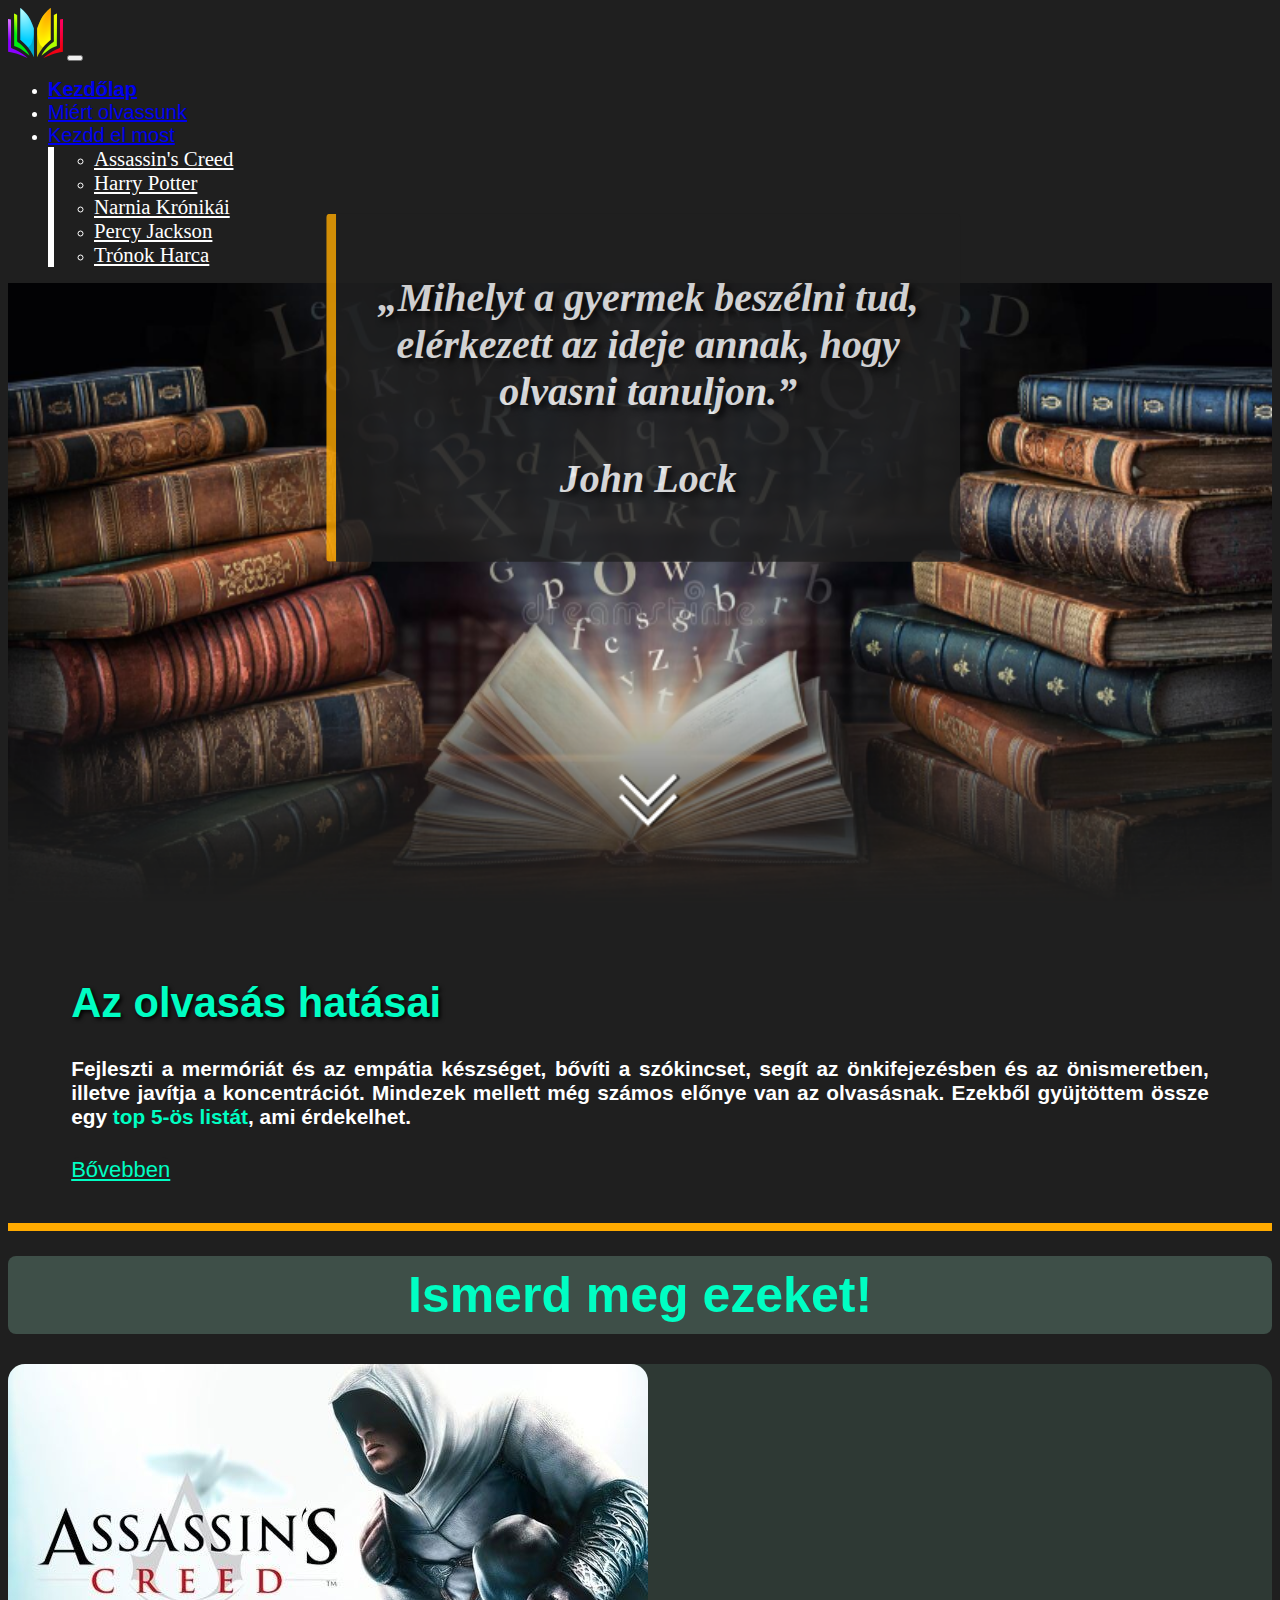
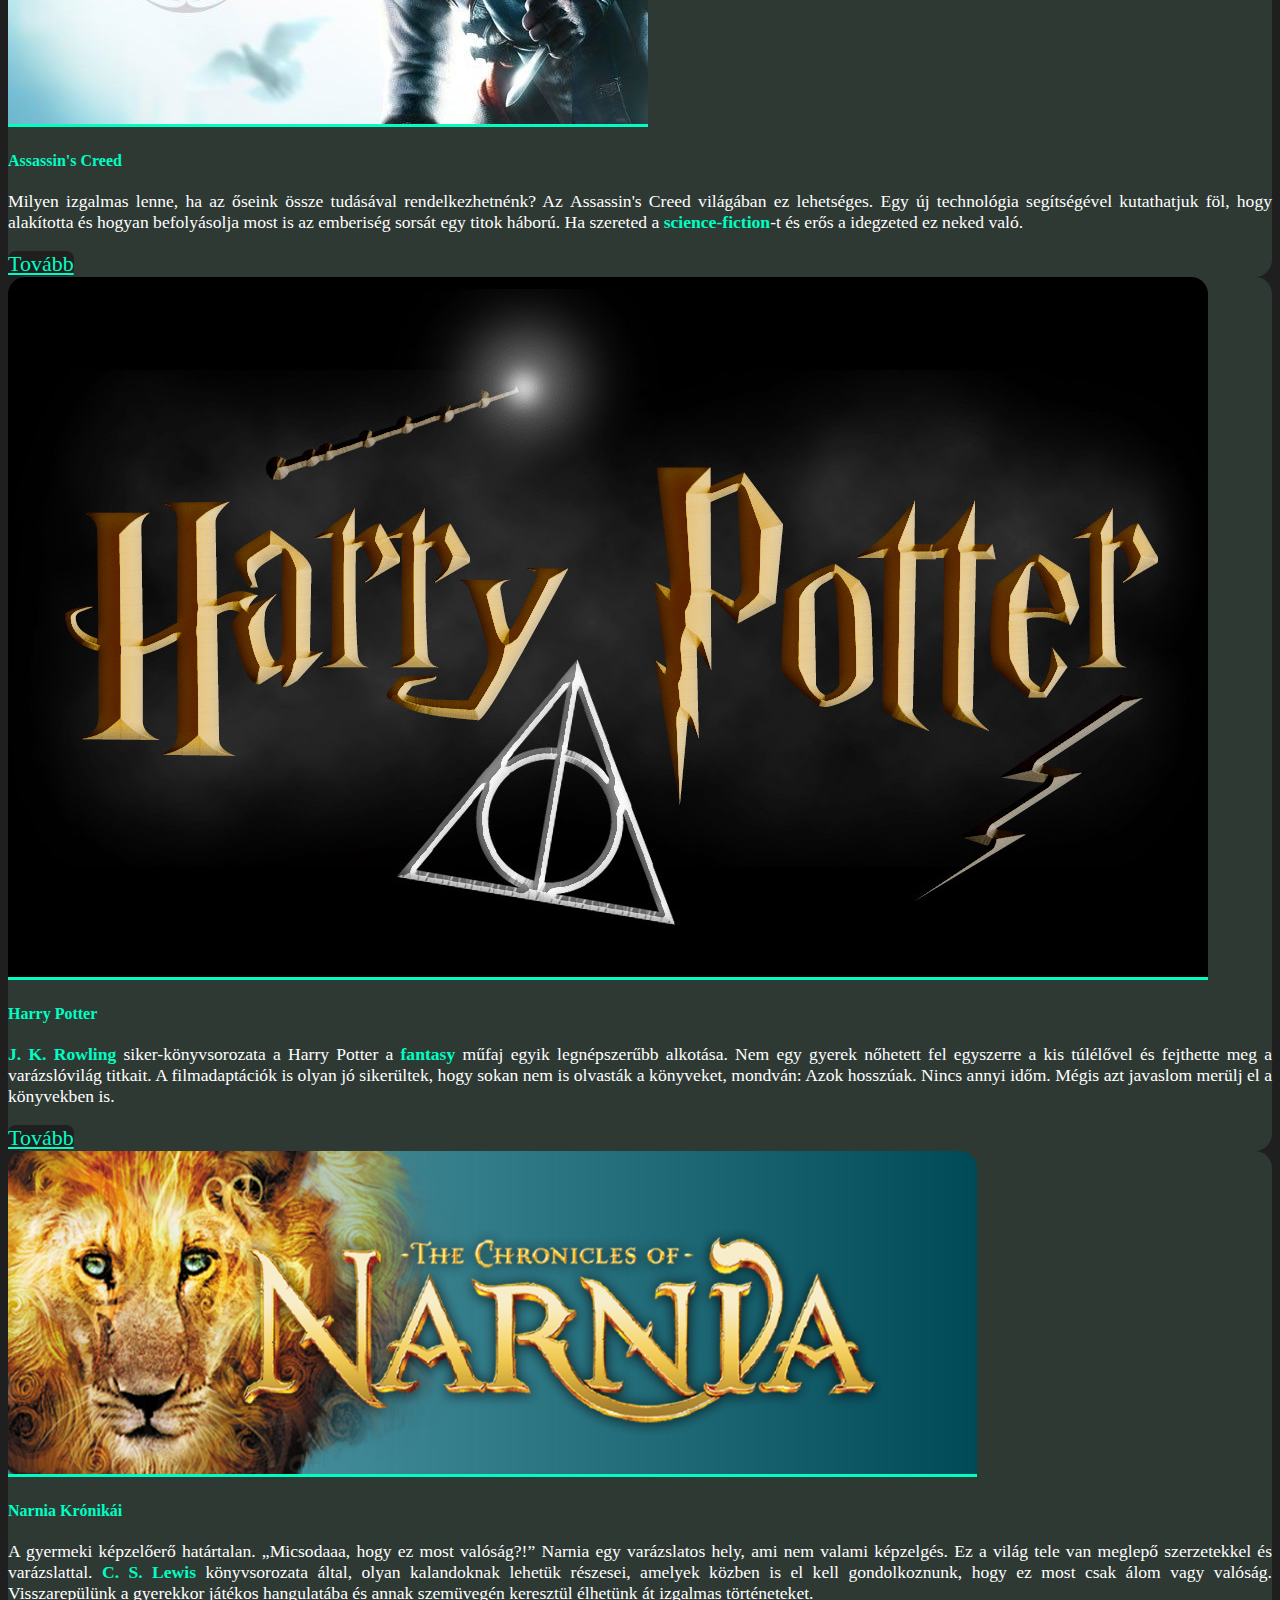
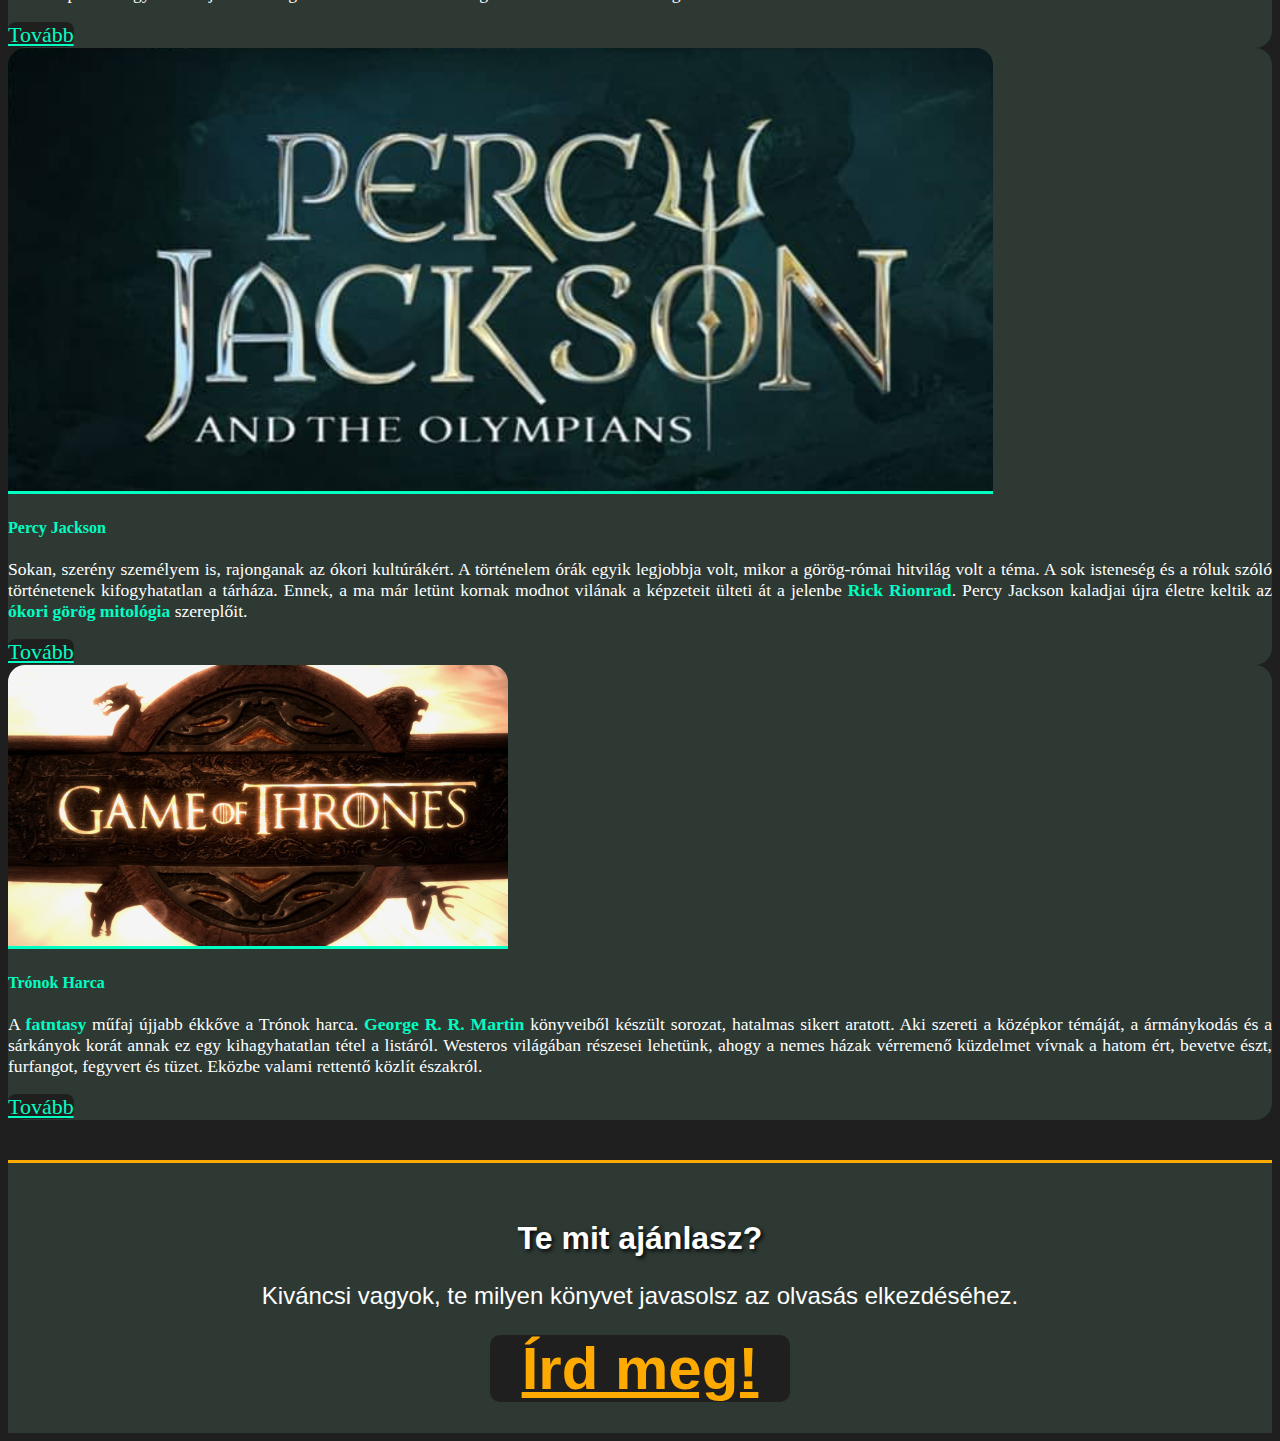
<file: index.html>
<!DOCTYPE html>
<html lang="hu">
<head>
  
  <title>Miért olvassunk - Kezdőlap</title>
  <meta charset="UTF-8">
  <meta http-equiv="X-UA-Compatible" content="IE=edge">
  <meta name="viewport" content="width=device-width, initial-scale=1.0">
  <link href="https://cdn.jsdelivr.net/npm/bootstrap@5.1.3/dist/css/bootstrap.min.css" rel="stylesheet" integrity="sha384-1BmE4kWBq78iYhFldvKuhfTAU6auU8tT94WrHftjDbrCEXSU1oBoqyl2QvZ6jIW3" crossorigin="anonymous">
  <link rel="stylesheet" type="text/css" href="css/alap.css">
  <link rel="stylesheet" type="text/css" href="css/home.css">
  <link rel="stylesheet" type="text/css" href="css/print.css">
</head>

<body>

  <header>
    <nav class="kipozicional">
      <a href="#tartalom">Ugrás a tartalomra</a>
    </nav>
  
    <nav class="navbar navbar-expand-sm navbar-dark bg-dark ">
      <div class="container-fluid">
        <a class="navbar-brand" href="index.html"><img src="media/logok1.png" alt="Könyvikon (színes lapokkal)"></a>
        <button class="navbar-toggler" type="button" data-bs-toggle="collapse" data-bs-target="#navbarNav" aria-controls="navbarNav" aria-expanded="false" aria-label="Toggle navigation">
          <span class="navbar-toggler-icon"></span>
        </button>
        <div class="collapse navbar-collapse" id="navbarNav">
          <ul class="navbar-nav">
            <li class="nav-item">
              <a class="nav-link active" id="home" aria-current="page" href="index.html">Kezdőlap</a>
            </li>
            <li class="nav-item">
              <a class="nav-link" href="olvassunk.html">Miért olvassunk</a>
            </li>
            <li class="nav-item dropdown">
              <a class="nav-link dropdown-toggle" href="#" id="navbarDropdown" role="button" data-bs-toggle="dropdown" aria-expanded="false">
                Kezdd el most
              </a>
              <ul class=" dropdown-menu" aria-labelledby="navbarDropdown">
                <li><a class="text-light bg-dark dropdown-item" href="assassin.html"><span lang="en">Assassin's Creed</span></a></li>
                <li><a class="text-light bg-dark dropdown-item" href="harry.html"><span lang="en">Harry Potter</span></a></li>
                <li><a class="text-light bg-dark dropdown-item" href="narnia.html">Narnia Krónikái</a></li>
                <li><a class="text-light bg-dark dropdown-item" href="percy.html"><span lang="en">Percy Jackson</span></a></li>
                <li><a class="text-light bg-dark dropdown-item" href="thrones.html">Trónok Harca</a></li>
              </ul>
            </li>
          </ul>
        </div>
      </div> <!-- container-fluid -->
    </nav>
    
    <img src="media/gorgess2.png" alt="Kétoldalt könyvkupacok, középen egy nyitott, fénylő könyv" id="fejlec">

  </header>


    <div class="container-fluid" >
      <div class="citation" id="tartalom">
        <p>„Mihelyt a gyermek beszélni tud, elérkezett az ideje annak, hogy olvasni tanuljon.”</p>
        <p><span lang="en">John Lock</span></p>
      </div>
    </div>
  
  <article id="fotema">
    <h1>	Az olvasás hatásai </h1>
    <h4> Fejleszti a mermóriát és az empátia készséget, bővíti a szókincset, segít az önkifejezésben és az önismeretben, illetve javítja a koncentrációt. Mindezek mellett még számos előnye van az olvasásnak. Ezekből gyüjtöttem össze egy <b>top 5-ös listát</b>, ami érdekelhet.</h4>
    <a href="olvassunk.html" class="btn">Bővebben</a>
  </article>

  <div class="container">
    <p id="kezdd">Ismerd meg ezeket!</p>
    <div class="row row-cols-1 row-cols-md-2  row-cols-lg-3 g-5">
      <div class="col">
        <div class="card bg-dark text-light">
          <img src="media/ac/ac_title.jpg" class="card-img-top" alt="Cím és a főszereplő orgyilkos teljes felszerelésben">
          <div class="card-body">
            <h4 class="card-title"><span lang="en">Assassin's Creed</span></h4>
            <p class="card-text">	Milyen izgalmas lenne, ha az őseink össze tudásával rendelkezhetnénk? Az <span lang="en">Assassin's Creed</span> világában ez lehetséges. Egy új technológia segítségével kutathatjuk föl, hogy alakította és hogyan befolyásolja most is az emberiség sorsát egy titok háború. Ha szereted a <span lang="en"><b>science-fiction</b></span>-t és erős a idegzeted ez neked való.</p>
            <a href="assassin.html" class="btn">Tovább</a>
          </div>
        </div>
      </div>
      <div class="col">
        <div class="card bg-dark text-light">
          <img src="media/hp/hp_title.jpg" class="card-img-top" alt="Cím és a legikonikusabb szimbólumok (villám, varászpálca, a halál ereklyéinek jele)">
          <div class="card-body">
            <h4 class="card-title"><span lang="en">Harry Potter</span></h4>
            <p class="card-text">	<span lang="en"><b>J. K. Rowling</b></span> siker-könyvsorozata a <span lang="en">Harry Potter</span> a <span lang="en"><b>fantasy</b></span> műfaj egyik legnépszerűbb alkotása. Nem egy gyerek nőhetett fel egyszerre a kis túlélővel és fejthette meg a varázslóvilág titkait. A filmadaptációk is olyan jó sikerültek, hogy sokan nem is olvasták a könyveket, mondván: Azok hosszúak. Nincs annyi időm. Mégis azt javaslom merülj el a könyvekben is.</p>
            <a href="harry.html" class="btn ">Tovább</a>
          </div>
        </div>
      </div>
      <div class="col">
        <div class="card bg-dark text-light">
          <img src="media/narnia/narnia_title.png" class="card-img-top" alt="Cím (angolul) és az egyik főszereplő, Aslan az oroszlán">
          <div class="card-body">
            <h4 class="card-title">Narnia Krónikái</h4>
            <p class="card-text">	A gyermeki képzelőerő határtalan. „Micsodaaa, hogy ez most valóság?!” Narnia egy varázslatos hely, ami nem valami képzelgés. Ez a világ tele van meglepő szerzetekkel és varázslattal. <span lang="en"><b>C. S. Lewis</b> </span> könyvsorozata által, olyan kalandoknak lehetük részesei, amelyek közben is el kell gondolkoznunk, hogy ez most csak álom vagy valóság. Visszarepülünk a gyerekkor játékos hangulatába és annak szemüvegén keresztül élhetünk át izgalmas történeteket.</p>
            <a href="narnia.html" class="btn ">Tovább</a>
          </div>
        </div>
      </div>
      <div class="col">
        <div class="card bg-dark text-light">
          <img src="media/pj/pj_title3.png" class="card-img-top" alt="Cím vízalatti, merengő háttéren">
          <div class="card-body">
            <h4 class="card-title"><span lang="en">Percy Jackson</span></h4>
            <p class="card-text">	Sokan, szerény személyem is, rajonganak az ókori kultúrákért. A történelem órák egyik legjobbja volt, mikor a görög-római hitvilág volt a téma. A sok isteneség és a róluk szóló történetenek kifogyhatatlan a tárháza. Ennek, a ma már letünt kornak modnot vilának a képzeteit ülteti át a jelenbe <span lang="en"><b>Rick Rionrad</b></span>. <span lang="en">Percy Jackson</span> kaladjai újra életre keltik az <b>ókori görög mitológia</b> szereplőit. </p>
            <a href="percy.html" class="btn ">Tovább</a>
          </div>
        </div>
      </div>
      <div class="col">
        <div class="card bg-dark text-light">
          <img src="media/got/got_title2.png" class="card-img-top" alt="Cím a sorozat intójának stílusában">
          <div class="card-body">
            <h4 class="card-title">Trónok Harca</h4>
            <p class="card-text">	A <span lang="en"><b>fatntasy</b></span> műfaj újjabb ékkőve a Trónok harca. <span lang="en"><b>George R. R. Martin</b></span> könyveiből készült sorozat, hatalmas sikert aratott. Aki szereti a középkor témáját, a ármánykodás és a sárkányok korát annak ez egy kihagyhatatlan tétel a listáról. <span lang="en">Westeros</span> világában részesei lehetünk, ahogy a nemes házak vérremenő küzdelmet vívnak a hatom ért, bevetve észt, furfangot, fegyvert és tüzet. Eközbe valami rettentő közlít északról.</p>
            <a href="thrones.html" class="btn ">Tovább</a>
          </div>
        </div>
      </div>
    </div>

  </div>

  <footer>
    <h2>Te mit ajánlasz?</h2>
    <p> Kiváncsi vagyok, te milyen könyvet javasolsz az olvasás elkezdéséhez.</p>
    <a href="urlap.html" class="btn" id="ajanlas" target="_blank">Írd meg!</a>
  </footer>

  <script src="https://cdn.jsdelivr.net/npm/bootstrap@5.1.3/dist/js/bootstrap.bundle.min.js" integrity="sha384-ka7Sk0Gln4gmtz2MlQnikT1wXgYsOg+OMhuP+IlRH9sENBO0LRn5q+8nbTov4+1p" crossorigin="anonymous"></script>
</body>
</html>
</file>
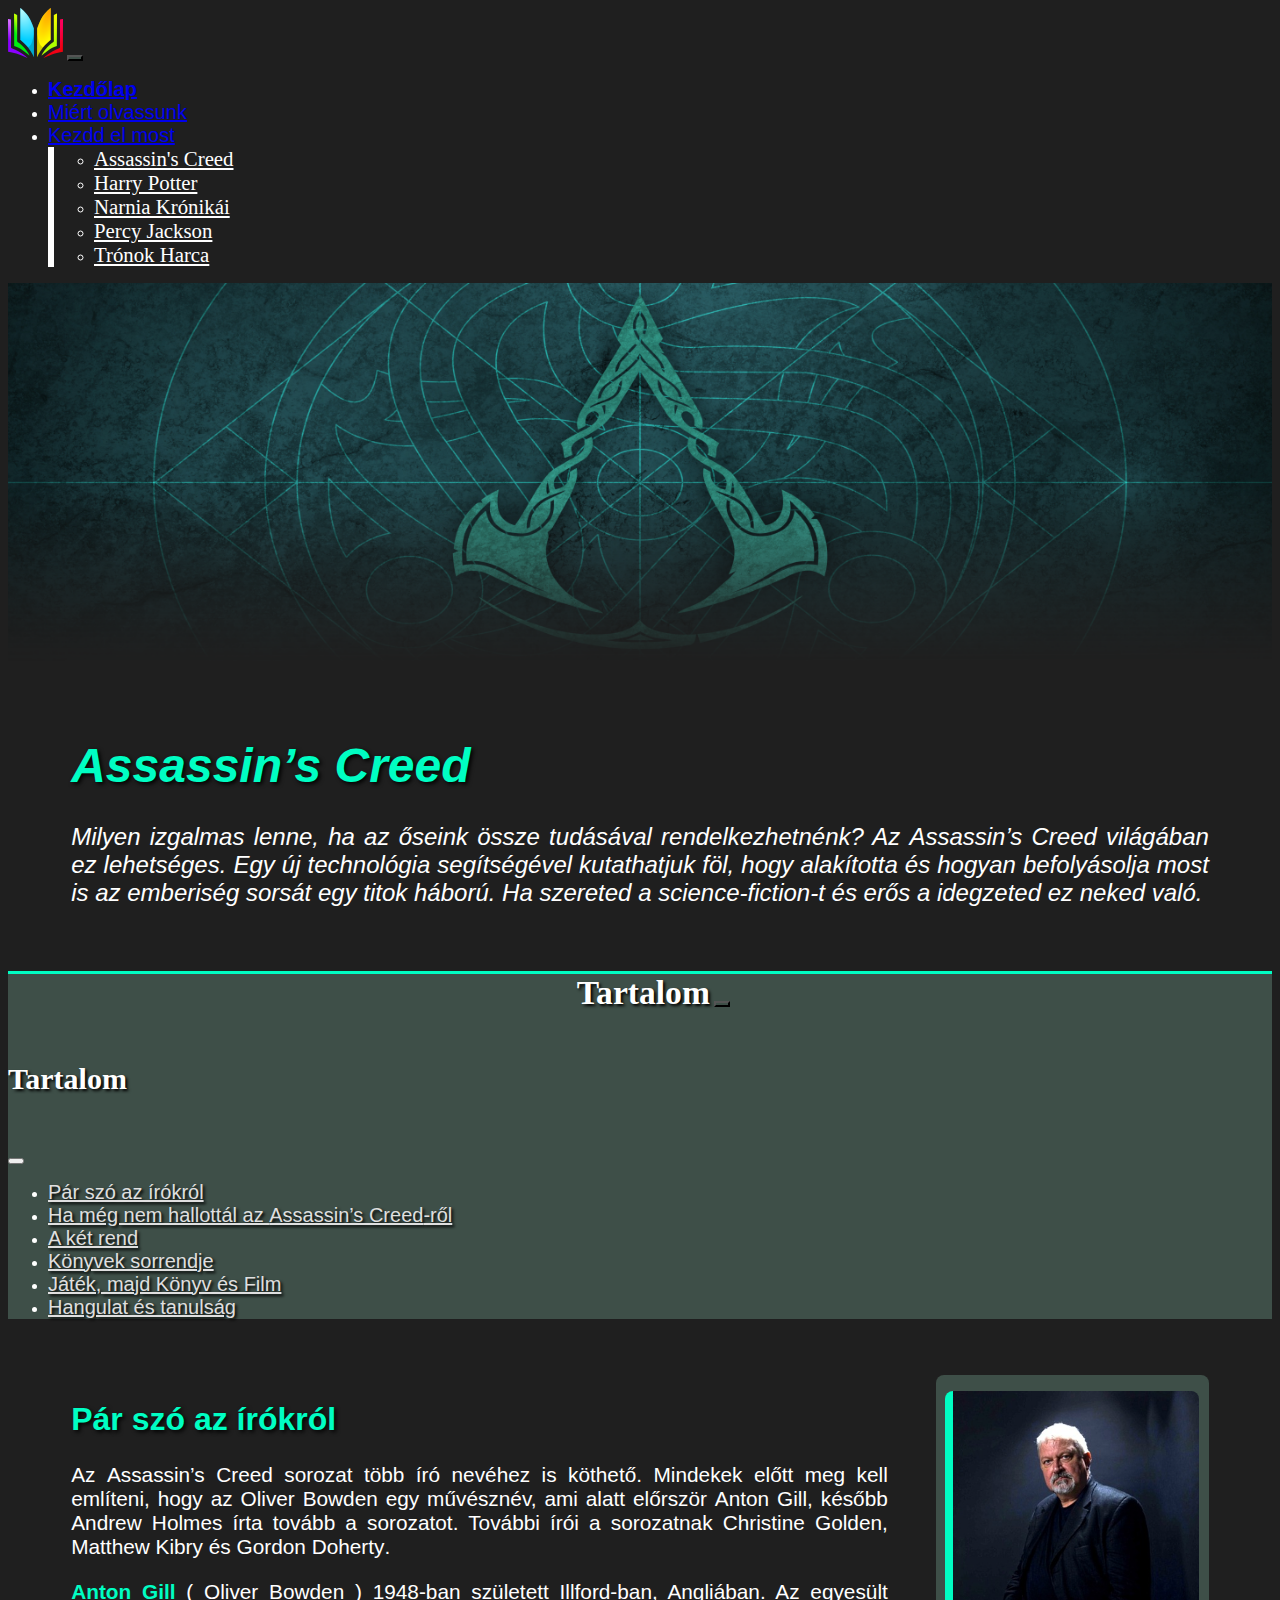
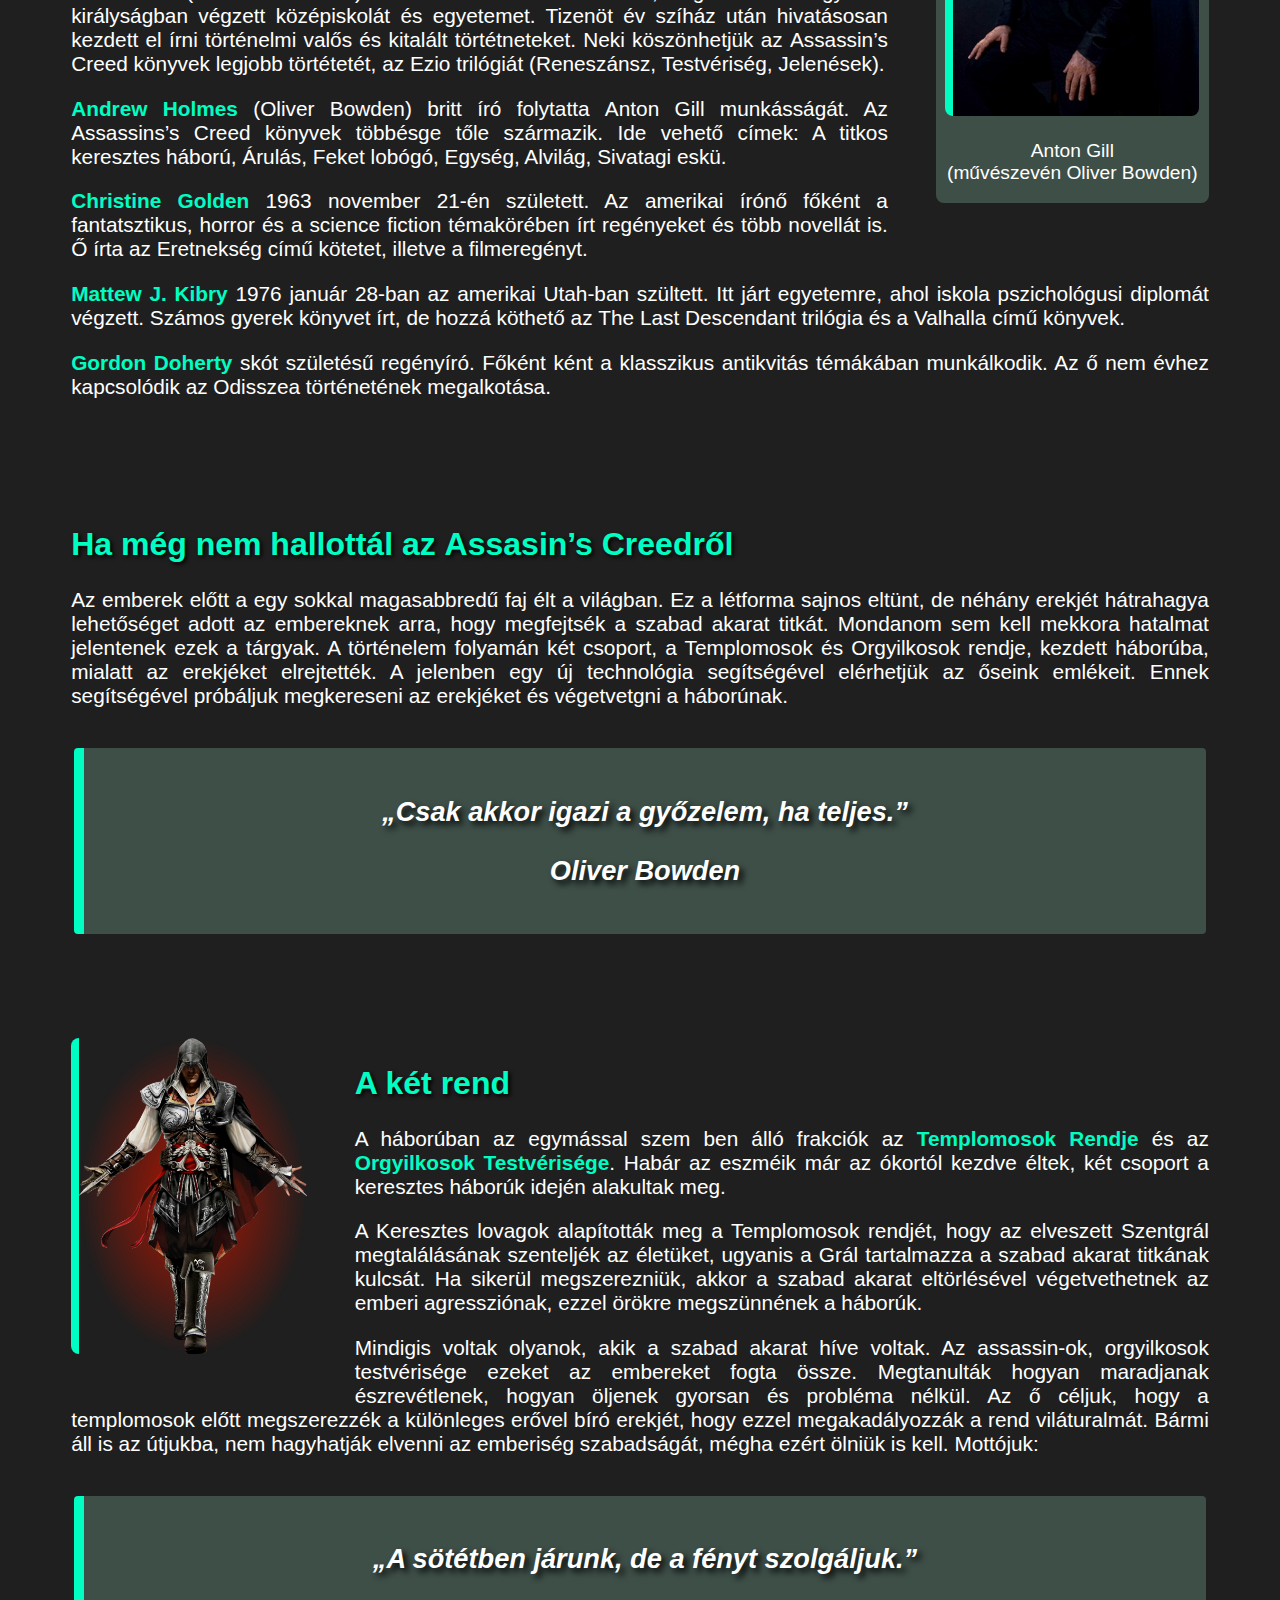
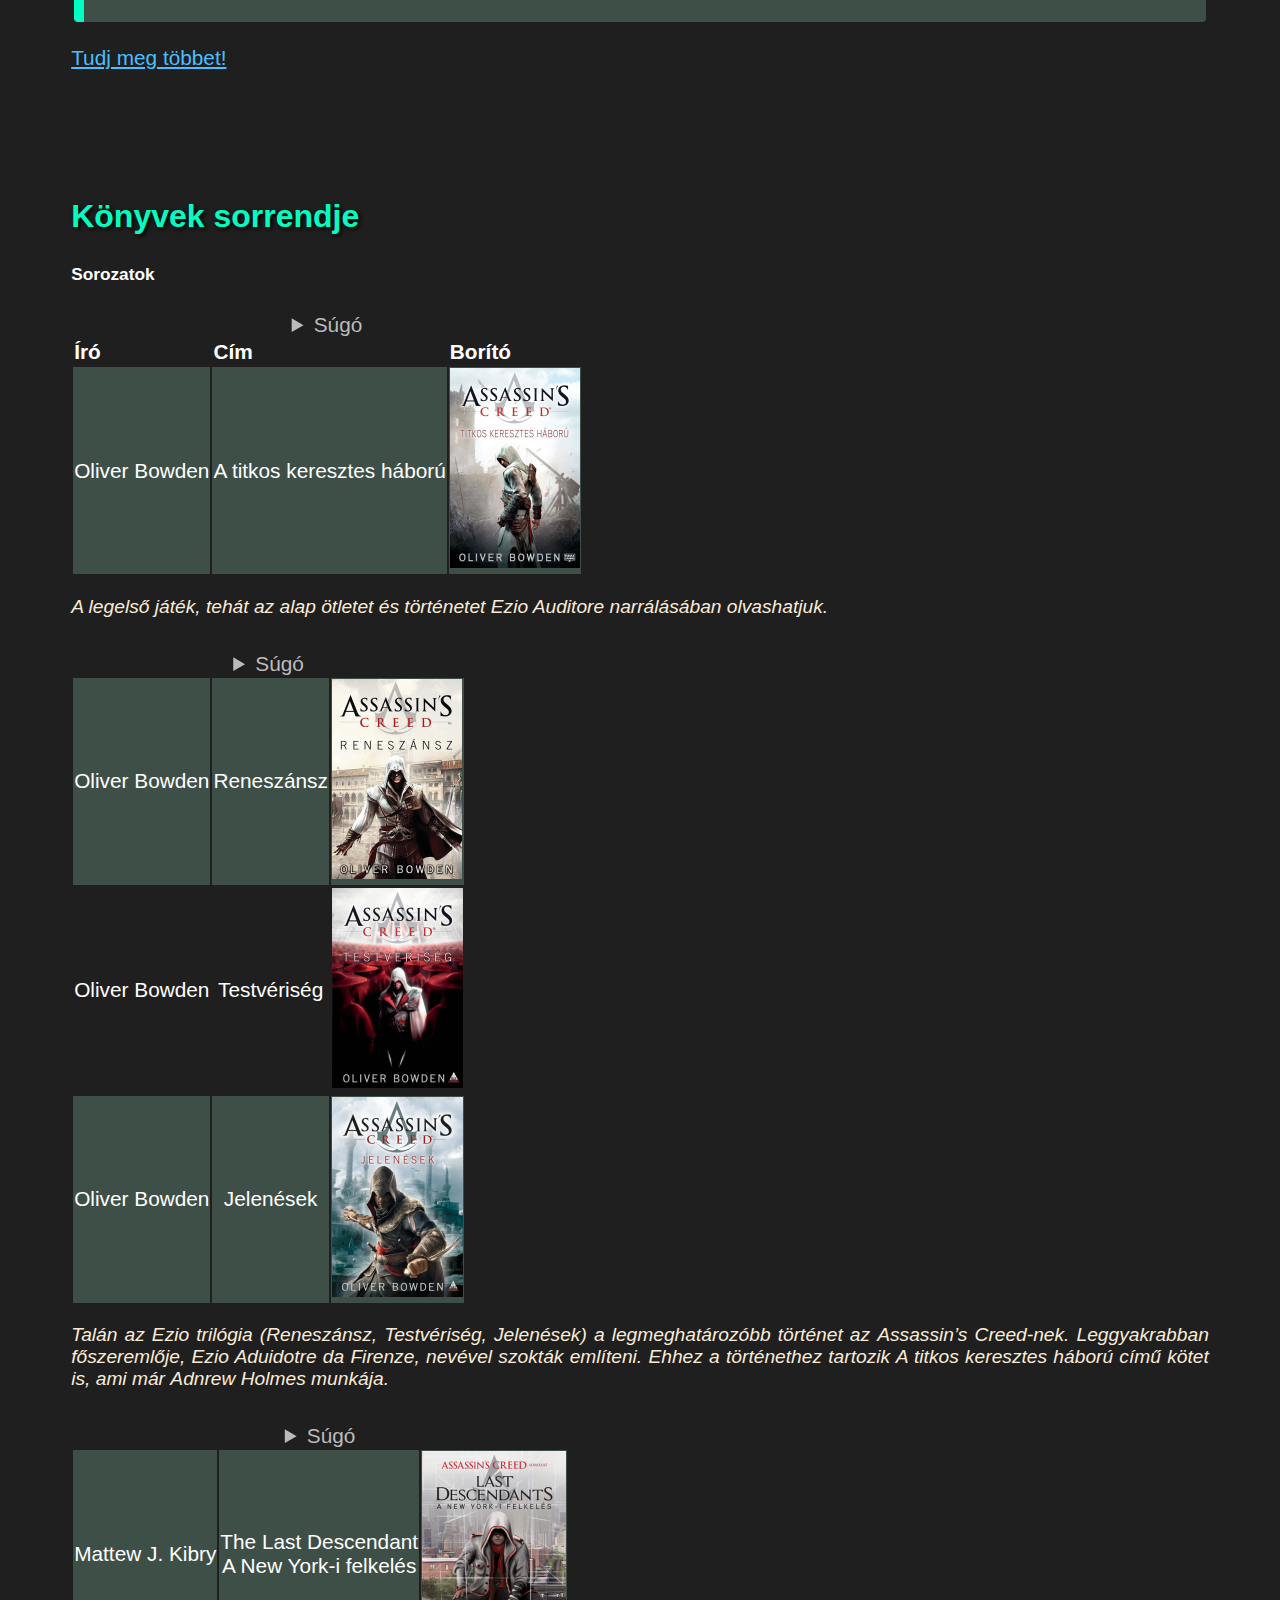
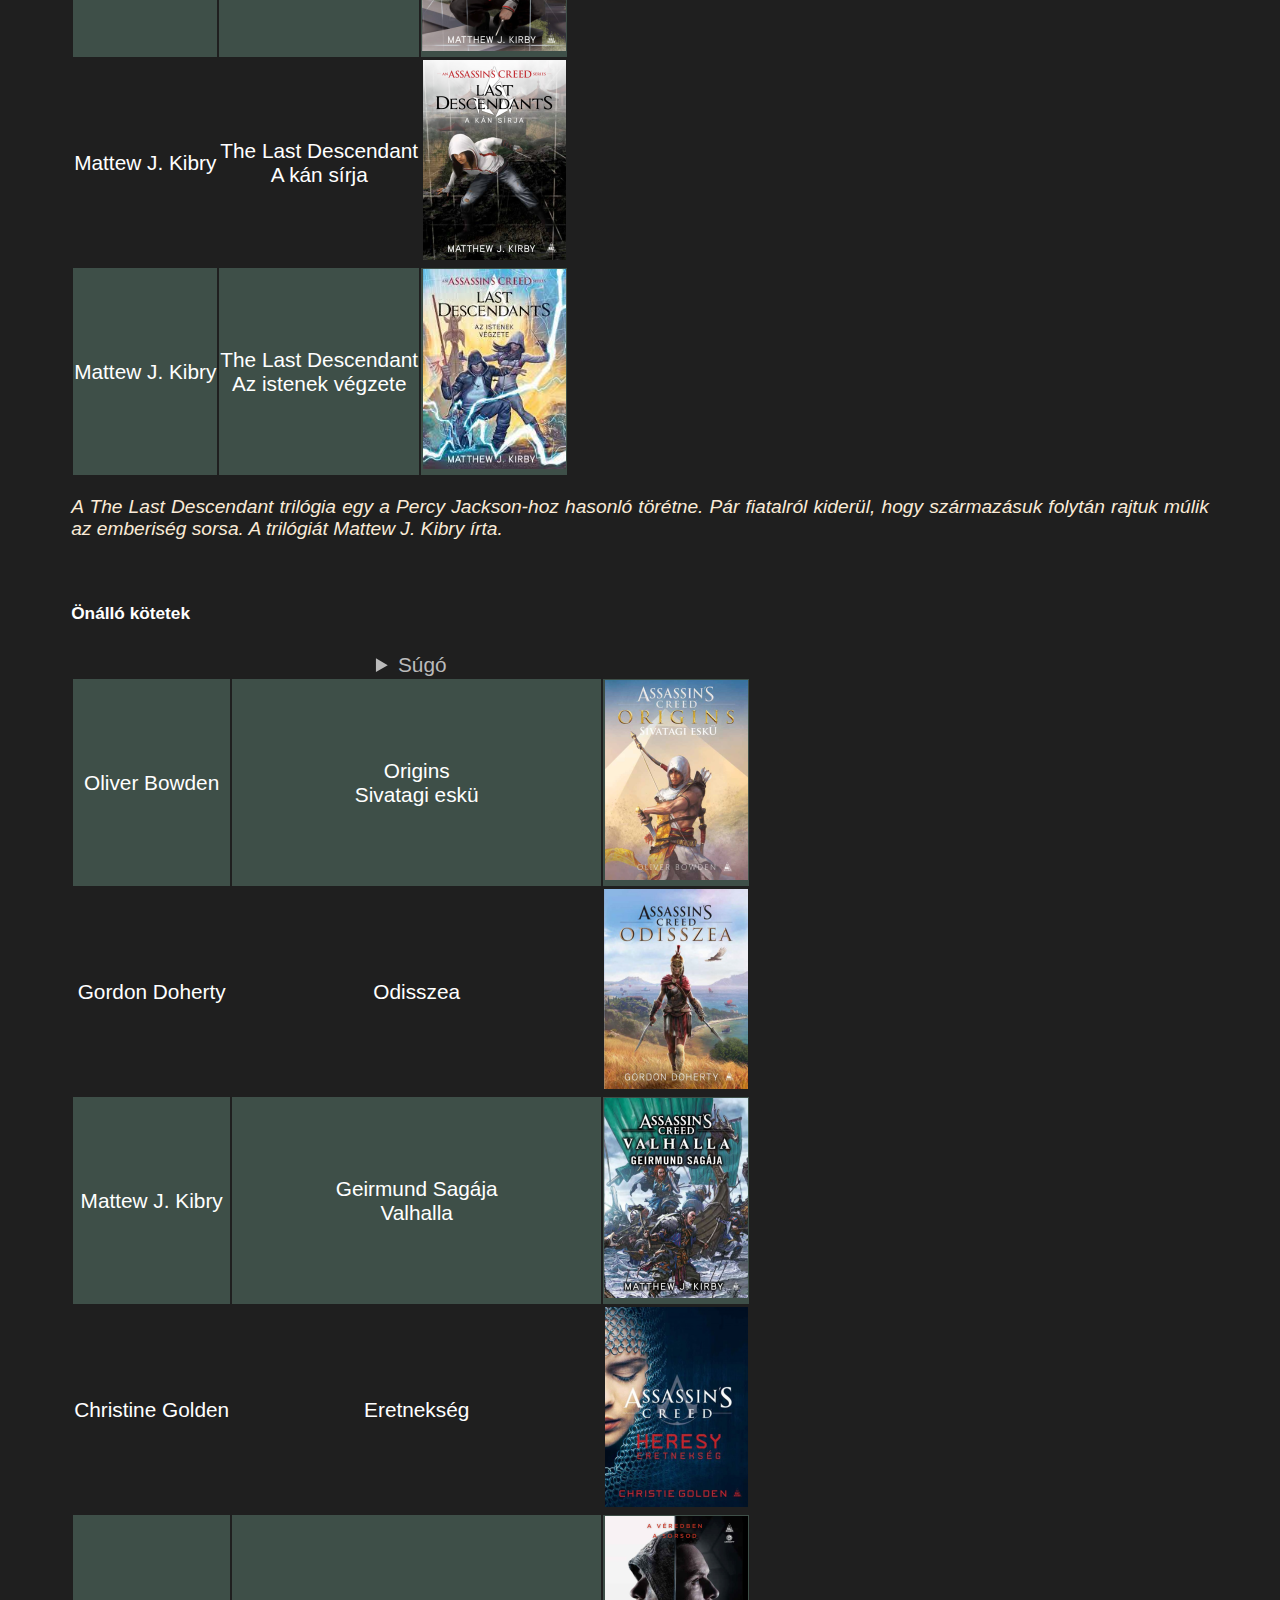
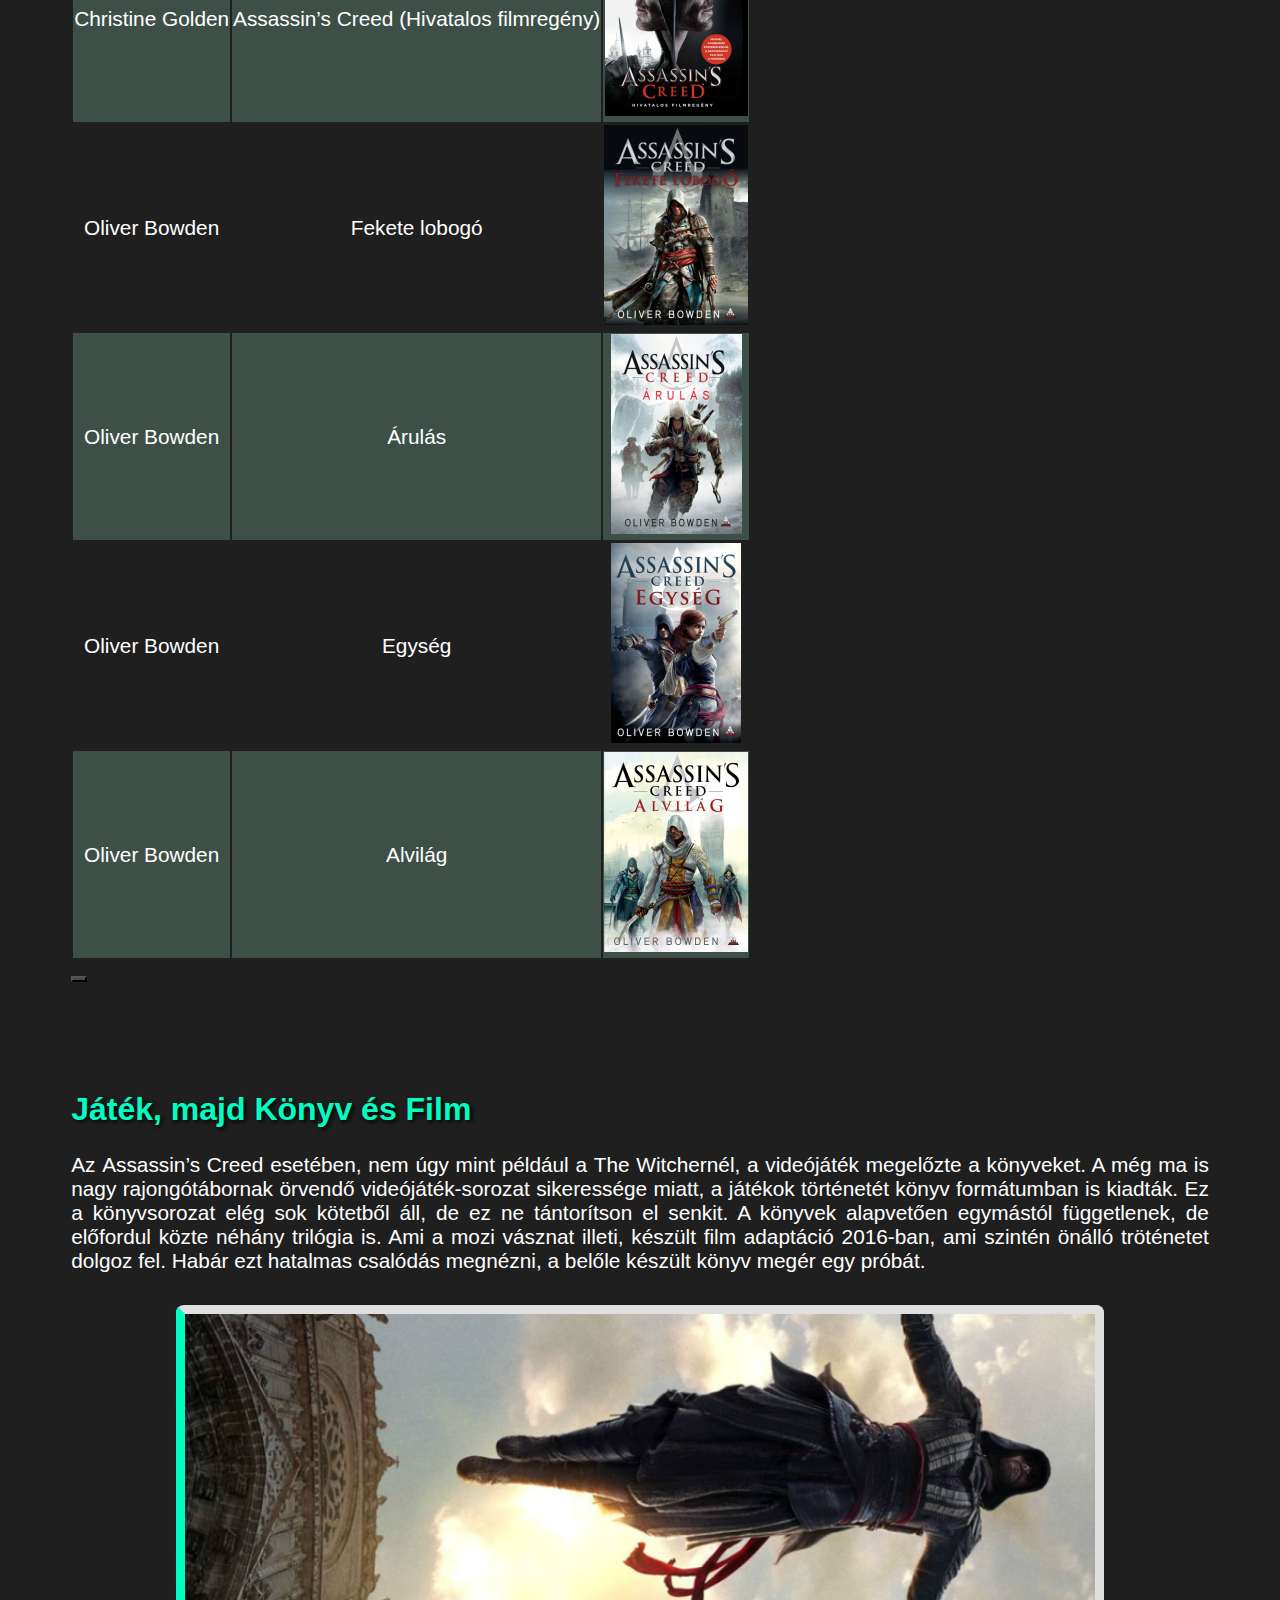
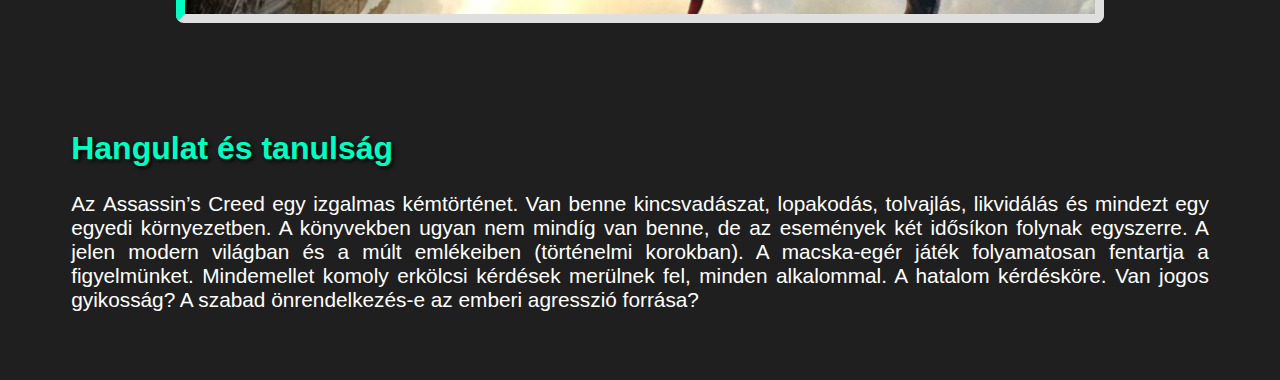
<file: assassin.html>
<!DOCTYPE html>
<html lang="hu">
<head>
    <title>Miért olvassunk - Assasssin's Creed</title>
    <meta charset="UTF-8">
    <meta http-equiv="X-UA-Compatible" content="IE=edge">
    <meta name="viewport" content="width=device-width, initial-scale=1.0">
    <link href="https://cdn.jsdelivr.net/npm/bootstrap@5.1.3/dist/css/bootstrap.min.css" rel="stylesheet" integrity="sha384-1BmE4kWBq78iYhFldvKuhfTAU6auU8tT94WrHftjDbrCEXSU1oBoqyl2QvZ6jIW3" crossorigin="anonymous">
    <link rel="stylesheet" type="text/css" href="css/alap.css" title="alap">
    <link rel="stylesheet" type="text/css" href="css/print.css" title="alap">
    <link rel="stylesheet" type="text/css" href="css/ac.css" title="alap">

    <script>
      document.addEventListener("DOMContentLoaded", function(e){
        var myOffcanvas = document.getElementById('offcanvasWithBothOptions');
        var bsOffcanvas = new bootstrap.Offcanvas(myOffcanvas);
        document.getElementById("OpenMenu").addEventListener('click', (e) => {
          e.preventDefault();
          e.stopPropagation();
          bsOffcanvas.toggle();
        });
      });
    </script>

</head>

<body>

  <header>
    <nav class="kipozicional">
      <a href="#tartalom">Ugrás a tartalomra</a>
    </nav>
  
    <nav class="navbar navbar-expand-sm navbar-dark bg-dark">
      <div class="container-fluid">
        <a class="navbar-brand" href="index.html"><img src="media/logok1.png" alt="Könyvikon (színes lapokkal)"></a>
        <button class="navbar-toggler" type="button" data-bs-toggle="collapse" data-bs-target="#navbarNav" aria-controls="navbarNav" aria-expanded="false" aria-label="Toggle navigation">
          <span class="navbar-toggler-icon"></span>
        </button>
        <div class="collapse navbar-collapse" id="navbarNav">
          <ul class="navbar-nav">
            <li class="nav-item">
              <a class="nav-link" id="home" aria-current="page" href="index.html">Kezdőlap</a>
            </li>
            <li class="nav-item">
              <a class="nav-link" href="olvassunk.html">Miért olvassunk</a>
            </li>
            <li class="nav-item dropdown">
              <a class="nav-link active dropdown-toggle" href="#" id="navbarDropdown" role="button" data-bs-toggle="dropdown" aria-expanded="false">
                Kezdd el most
              </a>
              <ul class="bg-dark dropdown-menu" aria-labelledby="navbarDropdown">
                <li><a class="text-light bg-dark dropdown-item" href="assassin.html"><span lang="en">Assassin's Creed</span></a></li>
                <li><a class="text-light bg-dark dropdown-item" href="harry.html"><span lang="en">Harry Potter</span></a></li>
                <li><a class="text-light bg-dark dropdown-item" href="narnia.html">Narnia Krónikái</a></li>
                <li><a class="text-light bg-dark dropdown-item" href="percy.html"><span lang="en">Percy Jackson</span></a></li>
                <li><a class="text-light bg-dark dropdown-item" href="thrones.html">Trónok Harca</a></li>
              </ul>
            </li>
          </ul>
        </div>
      </div> <!-- container-fluid -->
    </nav>

    <img src="./media/ac/ac_header.png" alt="" id="fejlec">

  </header>

  <main>
      <article id="tartalom">
        <h1><span lang="en">Assassin’s Creed</span></h1>
        <p>	Milyen izgalmas lenne, ha az őseink össze tudásával rendelkezhetnénk? Az <span lang="en">Assassin’s Creed</span> világában ez lehetséges. Egy új technológia segítségével kutathatjuk föl, hogy alakította és hogyan befolyásolja most is az emberiség sorsát egy titok háború. Ha szereted a <span lang="en">science-fiction</span>-t és erős a idegzeted ez neked való.</p>
      </article>
      
      <nav class="navbar navbar-dark bg-dark" id="tartalomjegyzek">
        <div class="container-fluid">
          <a class="navbar-brand"  id="navtitle">Tartalom</a>
          <button class="navbar-toggler" type="button" id="OpenMenu">
            <span class="navbar-toggler-icon"></span>
          </button>
          <div class="offcanvas offcanvas-end" data-bs-scroll="true" tabindex="-1" id="offcanvasWithBothOptions">
            <div class="offcanvas-header">
              <h5 class="offcanvas-title" id="offcanvasNavbarLabel">Tartalom</h5>
              <button type="button" class="btn-close  btn-close-white text-reset" id="CloseMenu" data-bs-dismiss="offcanvas" aria-label="Close"></button>
            </div>
            <div class="offcanvas-body">
              <ul class="navbar-nav justify-content-end flex-grow-1 pe-3">
                <li class="nav-item">
                  <a class="nav-link" aria-current="page" href="#irok">Pár szó az írókról</a>
                </li>
                <li class="nav-item">
                  <a class="nav-link" aria-current="page" href="#ismerteto">	Ha még nem hallottál az <span lang="en">Assassin’s Creed</span>-ről</a>
                </li>
                <li class="nav-item">
                  <a class="nav-link" aria-current="page" href="#erdekesseg">A két rend</a>
                </li>
                <li class="nav-item">
                  <a class="nav-link" aria-current="page" href="#sorrend">Könyvek sorrendje</a>
                </li>
                <li class="nav-item">
                  <a class="nav-link" aria-current="page" href="#megjelenesek">Játék, majd Könyv és Film</a>
                </li>
                <li class="nav-item">
                  <a class="nav-link" aria-current="page" href="#elemzes">	Hangulat és tanulság</a>
                </li>
              </ul>
            </div>
          </div>
        </div>
      </nav>

      <article id="irok"> <!-- írók -->
        <figure id="antonf">
          <img id="anton" src="./media/ac/anton_gill.jpg" alt="Az egyik író arcképe">
          <figcaption><p><span lang="en">Anton Gill</span><br>(művészevén <span lang="en">Oliver Bowden</span>)</p></figcaption>
        </figure>
        <h2>Pár szó az írókról</h2>
        <p>
          	Az <span lang="en">Assassin’s Creed</span> sorozat több író nevéhez is köthető. Mindekek előtt meg kell említeni, hogy az <span lang="en">Oliver Bowden</span> egy művésznév, ami alatt előrször <span lang="en">Anton Gill</span>, később <span lang="en">Andrew Holmes</span> írta tovább a sorozatot. További írói a sorozatnak <span lang="en">Christine Golden</span>, <span lang="en">Matthew Kibry</span> és <span lang="en">Gordon Doherty</span>.
        </p>
        <p>
          	<span lang="en"><b>Anton Gill</b></span> ( <span lang="en">Oliver Bowden</span> ) 1948-ban született Illford-ban, Angliában. Az egyesült királyságban végzett középiskolát és egyetemet. Tizenöt év szíház után hivatásosan kezdett el írni történelmi valős és kitalált törtétneteket. Neki köszönhetjük az <span lang="en">Assassin’s Creed</span> könyvek legjobb törtétetét, az Ezio trilógiát (Reneszánsz, Testvériség, Jelenések).
        </p>
        <p>
          <span lang="en"><b>Andrew Holmes</b></span> (<span lang="en">Oliver Bowden</span>) britt író folytatta <span lang="en">Anton Gill</span> munkásságát. Az <span lang="en">Assassins’s Creed</span> könyvek többésge tőle származik. Ide vehető címek: A titkos keresztes háború, Árulás, Feket lobógó, Egység, Alvilág, Sivatagi eskü.
        </p>
        <p>
          <span lang="en"><b>Christine Golden</b></span> 1963 november 21-én született. Az amerikai írónő főként a fantatsztikus, horror és a <span lang="en">science fiction</span> témakörében írt regényeket és több novellát is. Ő írta az Eretnekség című kötetet, illetve a filmeregényt.
        </p>
        <p>
          <span lang="en"><b>Mattew J. Kibry</b></span> 1976 január 28-ban az amerikai Utah-ban szültett. Itt járt egyetemre, ahol iskola pszichológusi diplomát végzett. Számos gyerek könyvet írt, de hozzá köthető az <span lang="en">The Last Descendant</span> trilógia és a Valhalla című könyvek.
        </p>
        <p>
          <span lang="en"><b>Gordon Doherty</b></span> skót születésű regényíró. Főként ként a klasszikus antikvitás témákában munkálkodik. Az ő nem évhez kapcsolódik az Odisszea történetének megalkotása.
        </p>
      </article>
      <article id="ismerteto"> <!-- ismerteto -->
        <h2>	Ha még nem hallottál az <span lang="en">Assasin’s Creed</span>ről</h2>
        <p>	Az emberek előtt a egy sokkal magasabbredű faj élt a világban. Ez a létforma sajnos eltünt, de néhány erekjét hátrahagya lehetőséget adott az embereknek arra, hogy megfejtsék a szabad akarat titkát. Mondanom sem kell mekkora hatalmat jelentenek ezek a tárgyak. A történelem folyamán két csoport, a Templomosok és Orgyilkosok rendje, kezdett háborúba, mialatt az erekjéket elrejtették. A jelenben egy új technológia segítségével elérhetjük az őseink emlékeit. Ennek segítségével próbáljuk megkereseni az erekjéket és végetvetgni a háborúnak.
        </p>

        <div class="citation">
          <p>„Csak akkor igazi a győzelem, ha teljes.” </p>
          <p><span lang="en">Oliver Bowden</span></p>
        </div>
      </article>
      <article id="erdekesseg"> <!-- erdekesseg -->
        <img id="ezio" src="./media/ac/assassin.png" alt="Orgyilkos felszerelésben (rejtett penge és csuklya)">
        <h2>A két rend</h2>
        <p>
          A háborúban az egymással szem ben álló frakciók az <b>Templomosok Rendje</b> és az <b>Orgyilkosok Testvérisége</b>. Habár az eszméik már az ókortól kezdve éltek, két csoport a keresztes háborúk idején alakultak meg.
        </p>
        <p>
          A Keresztes lovagok alapították meg a Templomosok rendjét, hogy az elveszett Szentgrál megtalálásának szenteljék az életüket, ugyanis a Grál tartalmazza a szabad akarat titkának kulcsát. Ha sikerül megszerezniük, akkor a szabad akarat eltörlésével végetvethetnek az emberi agressziónak, ezzel örökre megszünnének a háborúk.
        </p>
        <p>
          Mindigis voltak olyanok, akik a szabad akarat híve voltak. Az assassin-ok, orgyilkosok testvérisége ezeket az embereket fogta össze. Megtanulták hogyan maradjanak észrevétlenek, hogyan öljenek gyorsan és probléma nélkül. Az ő céljuk, hogy a templomosok előtt megszerezzék a különleges erővel bíró erekjét, hogy ezzel megakadályozzák a rend viláturalmát. Bármi áll is az útjukba, nem hagyhatják elvenni az emberiség szabadságát, mégha ezért ölniük is kell. Mottójuk: 
        </p>
        <div class="citation">
          <p>	„A sötétben járunk, de a fényt szolgáljuk.”</p>
        </div>
        <p><a href="https://assassinscreed.fandom.com/hu/wiki/Asszaszinok" target="_blank"> Tudj meg többet!</a></p>
      </article>
      <article id="sorrend">  <!-- sorrend -->
        <h2>Könyvek sorrendje</h2>
        <div class="collapse" id="navbarToggleExternalContent">
          <div class="p-4">
            <h5 class="text-white h4">Sorozatok</h5>
              <table class="table table-striped">
                <caption>
                  <details>
                    <summary>Súgó</summary>
                    <p>A táblázatban a könyvek alap adatait tüntetjük fel (író, cím és borítókép). A felsorolás a történet és a kronológia sorrendjét követi.</p>
                  </details>
                </caption>
                <thead>
                  <tr>
                    <th scope="col">Író</th>
                    <th scope="col">Cím</th>
                    <th scope="col">Borító</th>
                  </tr>
                </thead>
                <tbody>
                  <tr>
                    <td><span lang="en">Oliver Bowden</span></td>
                    <td>A titkos keresztes háború</td>
                    <td><img src="./media/ac/ac_titkos.png" class="img-fluid" alt="Borítókép: főhős(ök), korhű háttér, cím és író"></td>
                  </tr>
                </tbody>
              </table>
              <aside>
                <p>A legelső játék, tehát az alap ötletet és történetet Ezio Auditore narrálásában olvashatjuk.</p>
              </aside>
              <table class="table table-striped">
                <caption>
                  <details>
                    <summary>Súgó</summary>
                    <p>A táblázatban a könyvek alap adatait tüntetjük fel (író, cím és borítókép). A felsorolás a történet és a kronológia sorrendjét követi.</p>
                  </details>
                </caption>
                <tbody>
                  <tr>
                    <td><span lang="en">Oliver Bowden</span></td>
                    <td>Reneszánsz</td>
                    <td><img src="./media/ac/ac_reneszansz.png" class="img-fluid" alt="Borítókép: főhős(ök), korhű háttér, cím és író"></td>
                  </tr>
                  <tr>
                    <td><span lang="en">Oliver Bowden</span></td>
                    <td>Testvériség</td>
                    <td><img src="./media/ac/ac_testveriseg.png" class="img-fluid" alt="Borítókép: főhős(ök), korhű háttér, cím és író"></td>
                  </tr>
                  <tr>
                    <td><span lang="en">Oliver Bowden</span></td>
                    <td>Jelenések</td>
                    <td><img src="./media/ac/ac_jelenesek.png" class="img-fluid" alt="Borítókép: főhős(ök), korhű háttér, cím és író"></td>
                  </tr>
                </tbody>
              </table>
              <aside>
                <p>	Talán az Ezio trilógia (Reneszánsz, Testvériség, Jelenések) a legmeghatározóbb történet az <span lang="en">Assassin’s Creed</span>-nek. Leggyakrabban főszeremlője, Ezio Aduidotre da Firenze, nevével szokták említeni. Ehhez a történethez tartozik A titkos keresztes háború című kötet is, ami már <span lang="en">Adnrew Holmes</span> munkája.</p>
              </aside>
              <table class="table table-striped">
                <caption>
                  <details>
                    <summary>Súgó</summary>
                    <p>A táblázatban a könyvek alap adatait tüntetjük fel (író, cím és borítókép). A felsorolás a történet és a kronológia sorrendjét követi.</p>
                  </details>
                </caption>
                <tbody>
                  <tr>
                    <td><span lang="en">	Mattew J. Kibry</span> </td>
                    <td><span lang="en">The Last Descendant</span><br>A New York-i felkelés </td>
                    <td><img src="./media/ac/ac_ny.png" class="img-fluid" alt="Borítókép: főhős(ök), korhű háttér, cím és író"></td>
                  </tr>
                  <tr>
                    <td><span lang="en">	Mattew J. Kibry</span> </td>
                    <td><span lang="en">The Last Descendant</span><br>A kán sírja</td>
                    <td><img src="./media/ac/ac_kan.png" class="img-fluid" alt="Borítókép: főhős(ök), korhű háttér, cím és író"></td>
                  </tr>
                  <tr>
                    <td><span lang="en">	Mattew J. Kibry</span> </td>
                    <td><span lang="en">The Last Descendant</span><br>Az istenek végzete</td>
                    <td><img src="./media/ac/ac_istenek.png" class="img-fluid" alt="Borítókép: főhős(ök), korhű háttér, cím és író"></td>
                  </tr>
                </tbody>
              </table>
              <aside>
                <p>	A <span lang="en">The Last Descendant</span> trilógia egy a <span lang="en">Percy Jackson</span>-hoz hasonló törétne. Pár fiatalról kiderül, hogy származásuk folytán rajtuk múlik az emberiség sorsa. A trilógiát <span lang="en">	Mattew J. Kibry</span> írta.</p>
              </aside>
            <h5 class="text-white h4">Önálló kötetek</h5>
            <table class="table table-striped">
              <caption>
                <details>
                  <summary>Súgó</summary>
                  <p>A táblázatban a könyvek alap adatait tüntetjük fel (író, cím és borítókép). A felsorolás a történet és a kronológia sorrendjét követi.</p>
                </details>
              </caption>
              <tbody>
                <tr>
                  <td><span lang="en">Oliver Bowden</span> </td>
                  <td><span lang="en">Origins</span><br> Sivatagi eskü</td>
                  <td><img src="./media/ac/ac_origin.png" class="img-fluid" alt="Borítókép: főhős(ök), korhű háttér, cím és író"></td>
                </tr>
                <tr>
                  <td><span lang="en">	Gordon Doherty </span> </td>
                  <td>Odisszea</td>
                  <td><img src="./media/ac/ac_odisszea.png" class="img-fluid" alt="Borítókép: főhős(ök), korhű háttér, cím és író"></td>
                </tr>
                <tr>
                  <td><span lang="en">	Mattew J. Kibry </span> </td>
                  <td> Geirmund Sagája <br> Valhalla</td>
                  <td><img src="./media/ac/ac_valhalla.png" class="img-fluid" alt="Borítókép: főhős(ök), korhű háttér, cím és író"></td>
                </tr>
                <tr>
                  <td><span lang="en">	Christine Golden </span> </td>
                  <td>Eretnekség</td>
                  <td><img src="./media/ac/ac_eretnekseg.png" class="img-fluid" alt="Borítókép: főhős(ök), korhű háttér, cím és író"></td>
                </tr>
                <tr>
                  <td><span lang="en">	Christine Golden </span> </td>
                  <td>	<span lang="en">Assassin’s Creed</span> (Hivatalos filmregény)</td>
                  <td><img src="./media/ac/ac_filmregeny.png" class="img-fluid" alt="Borítókép: főhős(ök), korhű háttér, cím és író"></td>
                </tr>
                <tr>
                  <td><span lang="en">Oliver Bowden</span> </td>
                  <td>Fekete lobogó</td>
                  <td><img src="./media/ac/ac_lobogo.png" class="img-fluid" alt="Borítókép: főhős(ök), korhű háttér, cím és író"></td>
                </tr>
                <tr>
                  <td><span lang="en">Oliver Bowden</span> </td>
                  <td>Árulás</td>
                  <td><img src="./media/ac/ac_arulas.png" class="img-fluid" alt="Borítókép: főhős(ök), korhű háttér, cím és író"></td>
                </tr>
                <tr>
                  <td><span lang="en">Oliver Bowden</span> </td>
                  <td>Egység</td>
                  <td><img src="./media/ac/ac_egyseg.png" class="img-fluid" alt="Borítókép: főhős(ök), korhű háttér, cím és író"></td>
                </tr>
                <tr>
                  <td><span lang="en">Oliver Bowden</span> </td>
                  <td>Alvilág</td>
                  <td><img src="./media/ac/ac_alvilag.png" class="img-fluid" alt="Borítókép: főhős(ök), korhű háttér, cím és író"></td>
                </tr>
              </tbody>
            </table>
          </div>
        </div>
        <nav class="navbar navbar-dark bg-dark">
          <div class="container-fluid">
            <button class="navbar-toggler" type="button" data-bs-toggle="collapse" data-bs-target="#navbarToggleExternalContent" aria-controls="navbarToggleExternalContent" aria-expanded="false" aria-label="Toggle navigation">
              <span class="navbar-toggler-icon"></span>
            </button>
          </div>
        </nav>
      </article>
      <article id="megjelenesek"> <!-- megjelenések -->
        <h2>Játék, majd Könyv és Film</h2>
        <p>	Az <span lang="en">Assassin’s Creed</span> esetében, nem úgy mint például a <span lang="en">The Witcher</span>nél, a videójáték megelőzte a könyveket. A még ma is nagy rajongótábornak örvendő videójáték-sorozat sikeressége miatt, a játékok történetét könyv formátumban is kiadták. Ez a könyvsorozat elég sok kötetből áll, de ez ne tántorítson el senkit. A könyvek alapvetően egymástól függetlenek, de előfordul közte néhány trilógia is. Ami a mozi vásznat illeti, készült film adaptáció 2016-ban, ami szintén önálló tröténetet dolgoz fel. Habár ezt hatalmas csalódás megnézni, a belőle készült könyv megér egy próbát.</p>
        <a href="./media/ac/filmkep.jpg" target="_blank"><img class="thumbnail" id="film" src="./media/ac/film.png" alt="Kép a filmből (toronyból leugró orgyilkos"></a>
      </article>
      <article id="elemzes"> <!-- elemzes -->
        <h2>Hangulat és tanulság</h2>
        <p>Az <span lang="en">Assassin’s Creed</span> egy izgalmas kémtörténet. Van benne kincsvadászat, lopakodás, tolvajlás, likvidálás és mindezt egy egyedi környezetben. A könyvekben ugyan nem mindíg van benne, de az események két idősíkon folynak egyszerre. A jelen modern világban és a múlt emlékeiben (történelmi korokban). A macska-egér játék folyamatosan fentartja a figyelmünket. Mindemellet komoly erkölcsi kérdések merülnek fel, minden alkalommal. A hatalom kérdésköre. Van jogos gyikosság? A szabad önrendelkezés-e az emberi agresszió forrása?
        </p>
      </article>

  </main>

    
  <script src="https://cdn.jsdelivr.net/npm/bootstrap@5.1.3/dist/js/bootstrap.bundle.min.js" integrity="sha384-ka7Sk0Gln4gmtz2MlQnikT1wXgYsOg+OMhuP+IlRH9sENBO0LRn5q+8nbTov4+1p" crossorigin="anonymous"></script>
</body>
</html>
</file>
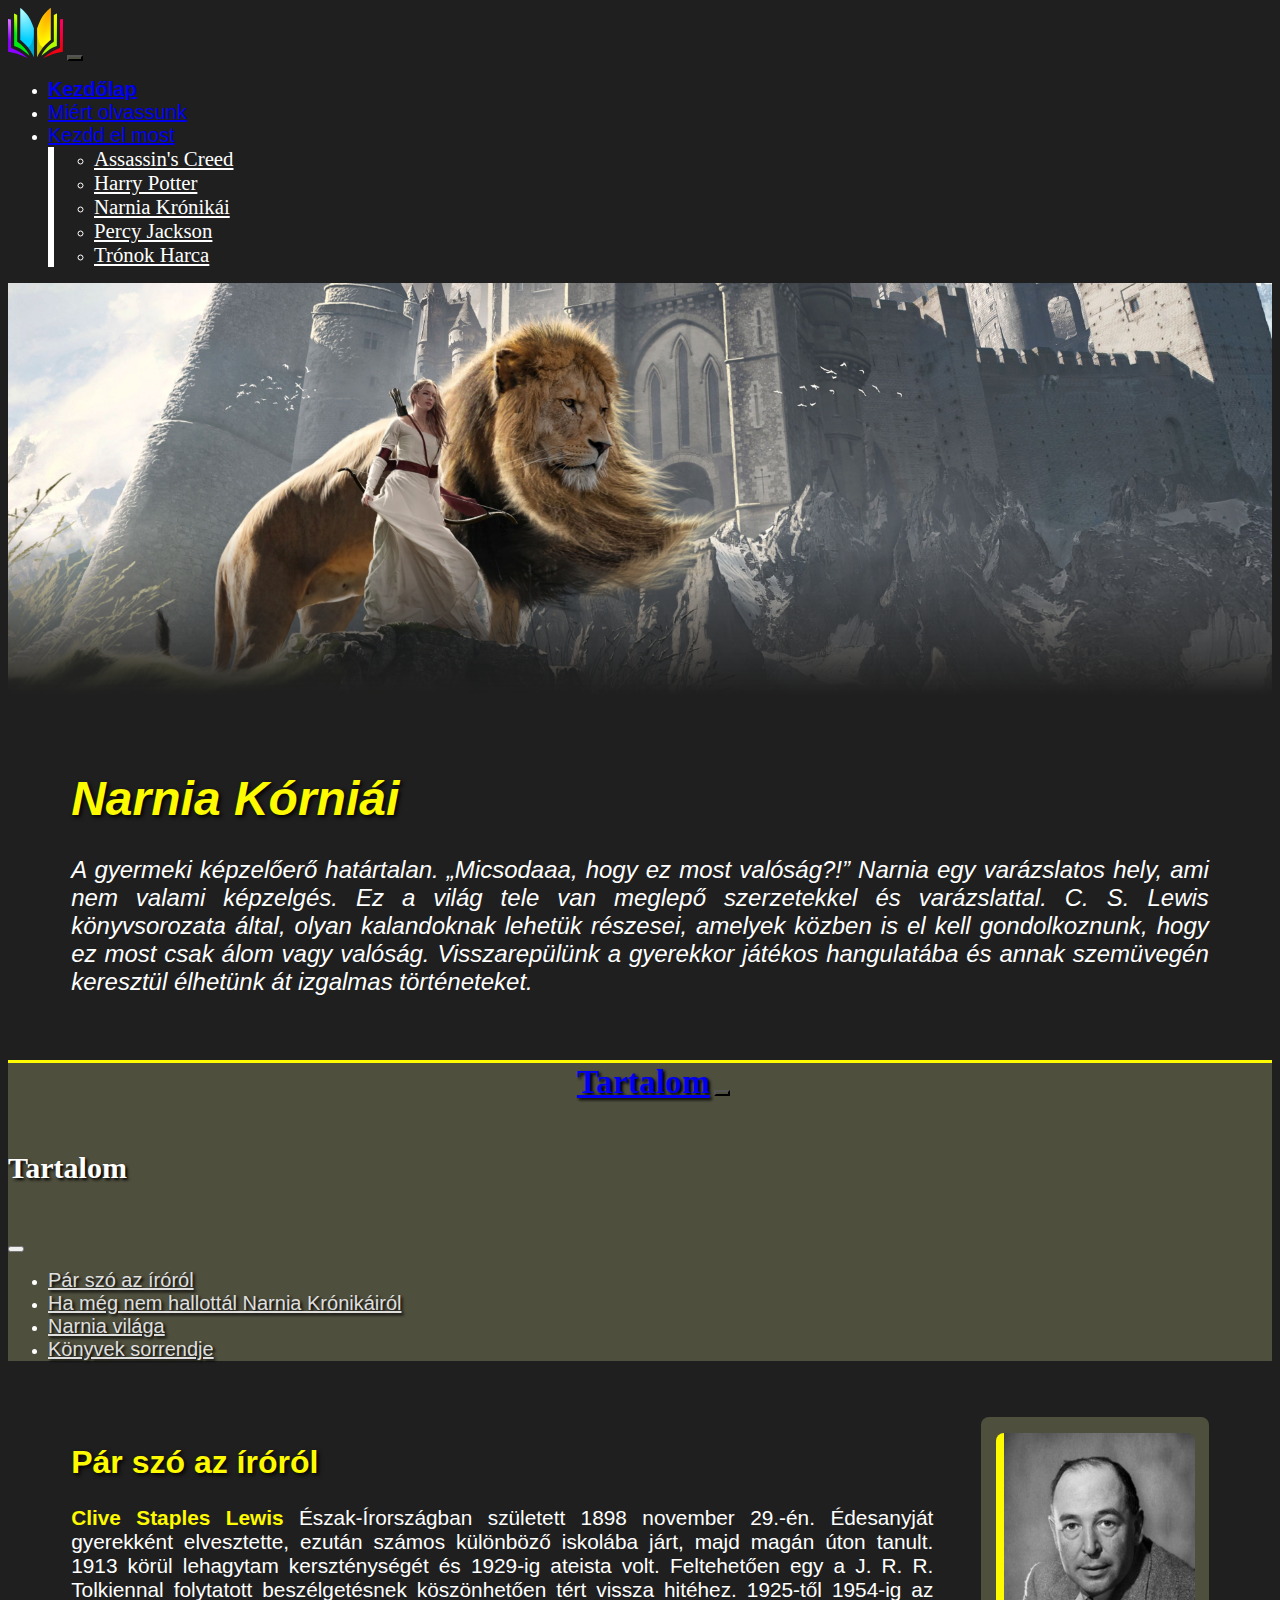
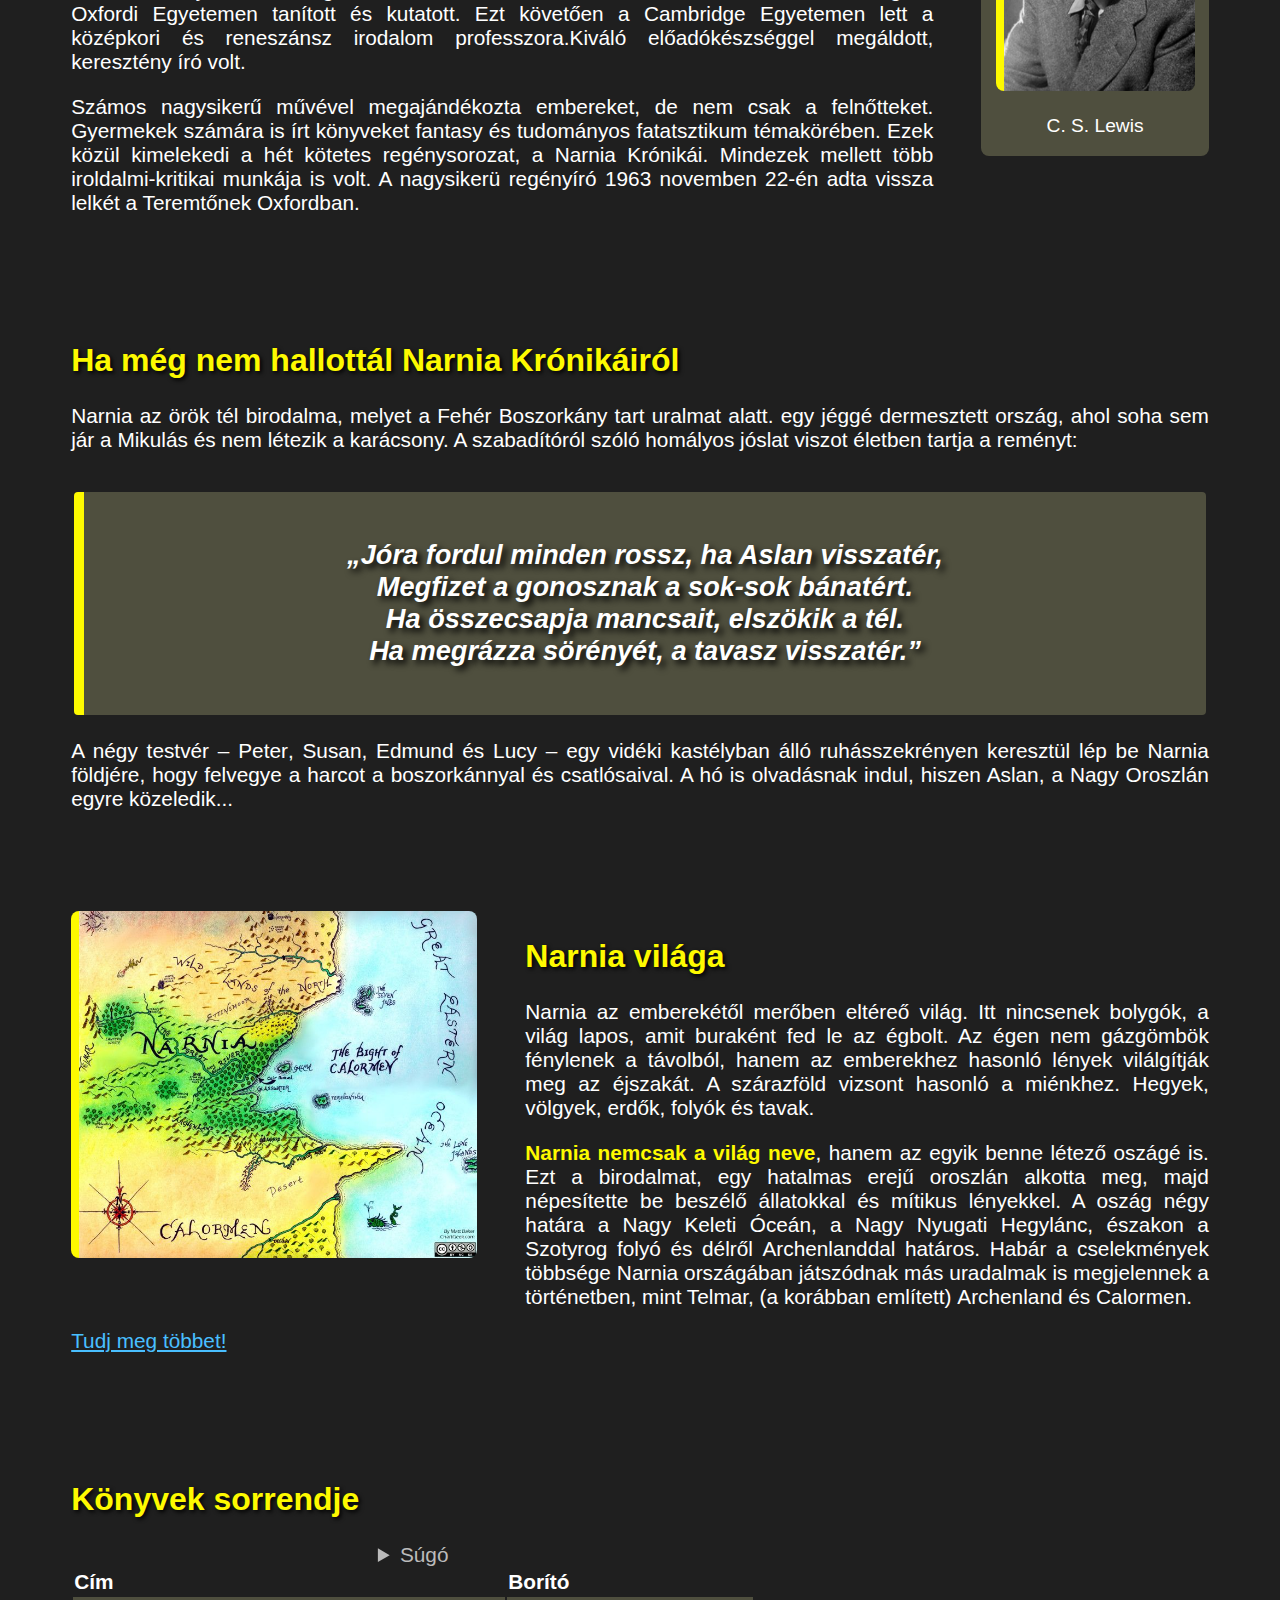
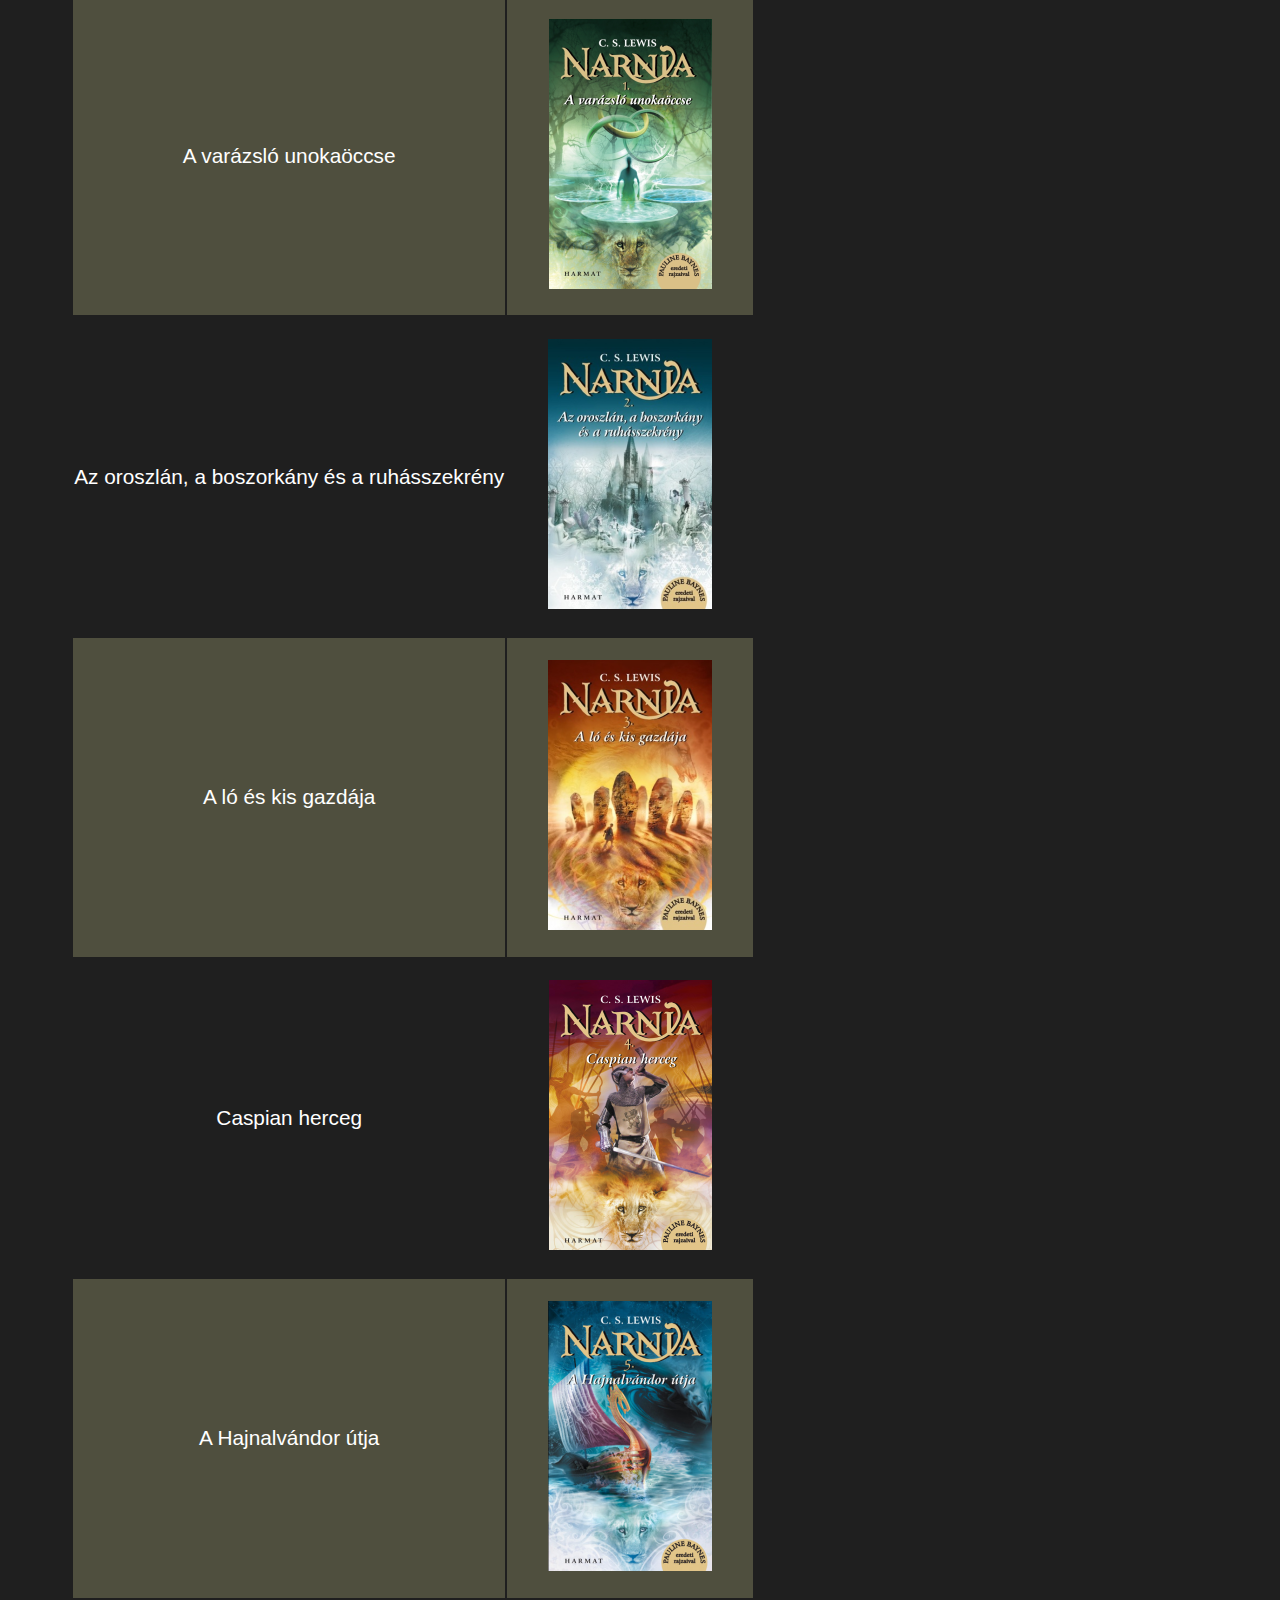
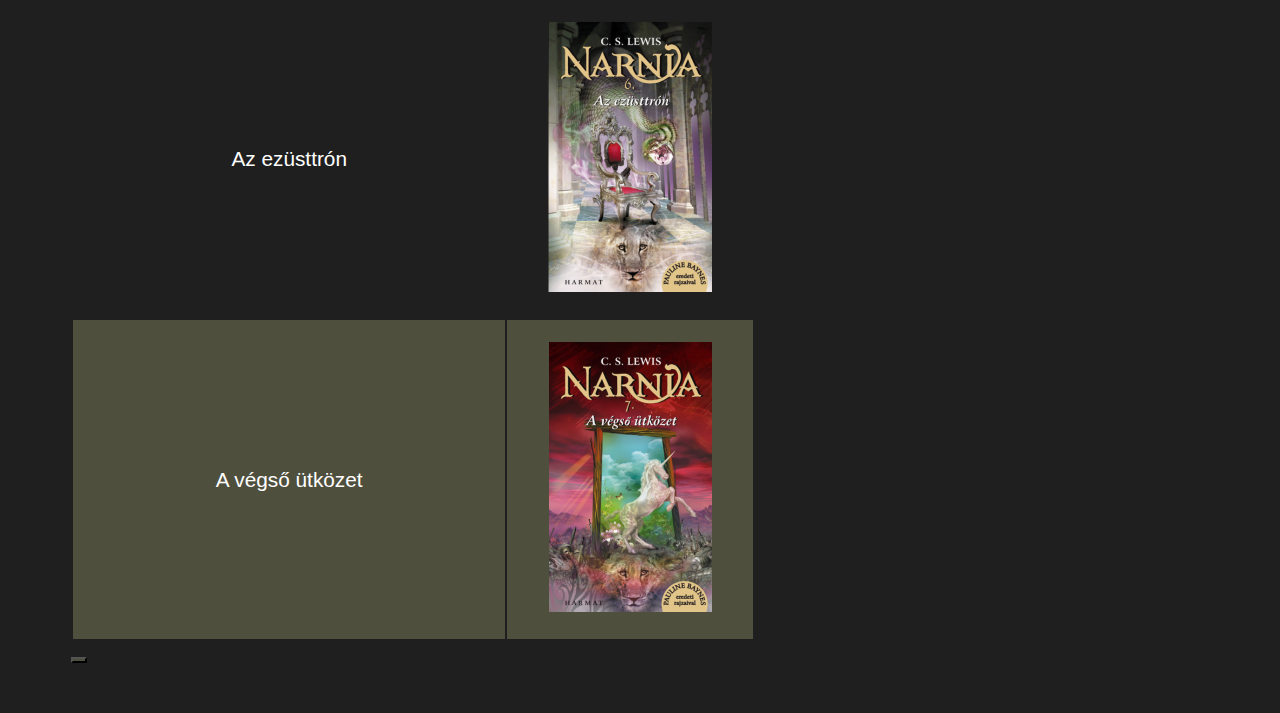
<file: narnia.html>
<!DOCTYPE html>
<html lang="hu">
<head>
    <title>Miért olvassunk - Narnia Krónikái</title>
    <meta charset="UTF-8">
    <meta http-equiv="X-UA-Compatible" content="IE=edge">
    <meta name="viewport" content="width=device-width, initial-scale=1.0">
    <link href="https://cdn.jsdelivr.net/npm/bootstrap@5.1.3/dist/css/bootstrap.min.css" rel="stylesheet" integrity="sha384-1BmE4kWBq78iYhFldvKuhfTAU6auU8tT94WrHftjDbrCEXSU1oBoqyl2QvZ6jIW3" crossorigin="anonymous">
    <link rel="stylesheet" type="text/css" href="css/alap.css" title="alap">
    <link rel="stylesheet" type="text/css" href="css/print.css">
    <link rel="stylesheet" type="text/css" href="css/narnia.css">

    <script>
      document.addEventListener("DOMContentLoaded", function(e){
        var myOffcanvas = document.getElementById('offcanvasWithBothOptions');
        var bsOffcanvas = new bootstrap.Offcanvas(myOffcanvas);
        document.getElementById("OpenMenu").addEventListener('click', (e) => {
          e.preventDefault();
          e.stopPropagation();
          bsOffcanvas.toggle();
        });
      });
    </script>

</head>

<body>

  <header>
    <nav class="kipozicional">
      <a href="#tartalom">Ugrás a tartalomra</a>
    </nav>
  
    <nav class="navbar navbar-expand-sm navbar-dark bg-dark">
      <div class="container-fluid">
        <a class="navbar-brand" href="index.html"><img src="media/logok1.png" alt="Könyvikon (színes lapokkal)"></a>
        <button class="navbar-toggler" type="button" data-bs-toggle="collapse" data-bs-target="#navbarNav" aria-controls="navbarNav" aria-expanded="false" aria-label="Toggle navigation">
          <span class="navbar-toggler-icon"></span>
        </button>
        <div class="collapse navbar-collapse" id="navbarNav">
          <ul class="navbar-nav">
            <li class="nav-item">
              <a class="nav-link" id="home" aria-current="page" href="index.html">Kezdőlap</a>
            </li>
            <li class="nav-item">
              <a class="nav-link" href="olvassunk.html">Miért olvassunk</a>
            </li>
            <li class="nav-item dropdown">
              <a class="nav-link active dropdown-toggle" href="#" id="navbarDropdown" role="button" data-bs-toggle="dropdown" aria-expanded="false">
                Kezdd el most
              </a>
              <ul class="bg-dark dropdown-menu" aria-labelledby="navbarDropdown">
                <li><a class="text-light bg-dark dropdown-item" href="assassin.html"><span lang="en">Assassin's Creed</span></a></li>
                <li><a class="text-light bg-dark dropdown-item" href="harry.html"><span lang="en">Harry Potter</span></a></li>
                <li><a class="text-light bg-dark dropdown-item" href="narnia.html">Narnia Krónikái</a></li>
                <li><a class="text-light bg-dark dropdown-item" href="percy.html"><span lang="en">Percy Jackson</span></a></li>
                <li><a class="text-light bg-dark dropdown-item" href="thrones.html">Trónok Harca</a></li>
              </ul>
            </li>
          </ul>
        </div>
      </div> <!-- container-fluid -->
    </nav>

    <img src="./media/narnia/narnia_header.png" alt="" id="fejlec">

  </header>

  <main>
      <article id="tartalom">
        <h1>Narnia Kórniái</h1>
        <p>	A gyermeki képzelőerő határtalan. „Micsodaaa, hogy ez most valóság?!” Narnia egy varázslatos hely, ami nem valami képzelgés. Ez a világ tele van meglepő szerzetekkel és varázslattal. C. S. Lewis könyvsorozata által, olyan kalandoknak lehetük részesei, amelyek közben is el kell gondolkoznunk, hogy ez most csak álom vagy valóság. Visszarepülünk a gyerekkor játékos hangulatába és annak szemüvegén keresztül élhetünk át izgalmas történeteket.</p>
      </article>
      
      <nav class="navbar navbar-dark bg-dark" id="tartalomjegyzek">
        <div class="container-fluid">
          <a class="navbar-brand"  id="navtitle" href="#">Tartalom</a>
          <button class="navbar-toggler" type="button" id="OpenMenu">
            <span class="navbar-toggler-icon"></span>
          </button>
          <div class="offcanvas offcanvas-end" data-bs-scroll="true" tabindex="-1" id="offcanvasWithBothOptions">
            <div class="offcanvas-header">
              <h5 class="offcanvas-title" id="offcanvasNavbarLabel">Tartalom</h5>
              <button type="button" class="btn-close  btn-close-white text-reset" data-bs-dismiss="offcanvas" aria-label="Close"></button>
            </div>
            <div class="offcanvas-body">
              <ul class="navbar-nav justify-content-end flex-grow-1 pe-3">
                <li class="nav-item">
                  <a class="nav-link active" aria-current="page" href="#iro">	Pár szó az íróról</a>
                </li>
                <li class="nav-item">
                  <a class="nav-link active" aria-current="page" href="#ismerteto">	Ha még nem hallottál Narnia Krónikáiról</a>
                </li>
                <li class="nav-item">
                  <a class="nav-link active" aria-current="page" href="#erdekesseg">	Narnia világa</a>
                </li>
                <li class="nav-item">
                  <a class="nav-link active" aria-current="page" href="#sorrend">	Könyvek sorrendje</a>
                </li>
              </ul>
            </div>
          </div>
        </div>
      </nav>

      <article id="iro"> <!-- iro -->
        <figure id="lewisf">
          <img id="lewis" src="./media/narnia/iro.png" alt="Az író arcképe">
          <figcaption><p><span lang="en">C. S. Lewis</span></p></figcaption>
        </figure>
        <h2>	Pár szó az íróról</h2>
        <p>
          <span lang="en"><b>Clive Staples Lewis</b></span> Észak-Írországban született 1898 november 29.-én. Édesanyját gyerekként elvesztette, ezután számos különböző iskolába járt, majd magán úton tanult. 1913 körül lehagytam kerszténységét és 1929-ig ateista volt. Feltehetően egy a <span lang="en">J. R. R. Tolkien</span>nal folytatott beszélgetésnek köszönhetően tért vissza hitéhez. 1925-től 1954-ig az Oxfordi Egyetemen tanított és kutatott. Ezt követően a <span lang="en">Cambridge</span> Egyetemen lett a középkori és reneszánsz irodalom professzora.Kiváló előadókészséggel megáldott, keresztény író volt.
        </p>
        <p>
          Számos nagysikerű művével megajándékozta embereket, de nem csak a felnőtteket. Gyermekek számára is írt könyveket <span lang="en">fantasy</span> és tudományos fatatsztikum témakörében. Ezek közül kimelekedi a hét kötetes regénysorozat, a Narnia Krónikái. Mindezek mellett több iroldalmi-kritikai munkája is volt. A nagysikerü regényíró 1963 novemben 22-én adta vissza lelkét a Teremtőnek Oxfordban. 
        </p>
      </article>
      <article id="ismerteto"> <!-- ismerteto -->
        <h2>	Ha még nem hallottál Narnia Krónikáiról</h2>
        <p>
          Narnia az örök tél birodalma, melyet a Fehér Boszorkány tart uralmat alatt. egy jéggé dermesztett ország, ahol soha sem jár a Mikulás és nem létezik a karácsony. A szabadítóról szóló homályos jóslat viszot életben tartja a reményt:
        </p>
        <div class="citation">
          <p>	„Jóra fordul minden rossz, ha Aslan visszatér, <br>
            Megfizet a gonosznak a sok-sok bánatért. <br>
            Ha összecsapja mancsait, elszökik a tél. <br>
            Ha megrázza sörényét, a tavasz visszatér.”
            </p>
        </div>
        <p>
          A négy testvér – <span lang="en">Peter</span>, <span lang="en">Susan</span>, <span lang="en">Edmund</span> és <span lang="en">Lucy</span> – egy vidéki kastélyban álló ruhásszekrényen keresztül lép be Narnia földjére, hogy felvegye a harcot a boszorkánnyal és csatlósaival. A hó is olvadásnak indul, hiszen Aslan, a Nagy Oroszlán egyre közeledik...
        </p>
      </article>
      <article id="erdekesseg"> <!-- erdekesseg -->
        <img id="map" src="./media/narnia/narnia_world_map.jpg" alt="Narnia világának térképe">
        <h2>	Narnia világa</h2>
        <p>
          Narnia az emberekétől merőben eltéreő világ. Itt nincsenek bolygók, a világ lapos, amit buraként fed le az égbolt. Az égen nem gázgömbök fénylenek a távolból, hanem az emberekhez hasonló lények vilálgítják meg az éjszakát. A szárazföld vizsont hasonló a miénkhez. Hegyek, völgyek, erdők, folyók és tavak.
        </p>
        <p>
          <b>Narnia nemcsak a világ neve</b>, hanem az egyik benne létező oszágé is. Ezt a birodalmat, egy hatalmas erejű oroszlán alkotta meg, majd népesítette be beszélő állatokkal és mítikus lényekkel. A oszág négy határa a Nagy Keleti Óceán, a Nagy Nyugati Hegylánc, északon a Szotyrog folyó és délről <span lang="en">Archenland</span>dal határos. Habár a cselekmények többsége Narnia országában játszódnak más uradalmak is megjelennek a történetben, mint Telmar, (a korábban említett) <span lang="en">Archenland</span> és <span lang="en">Calormen</span>. 
        </p>
        <p>
          <a href="https://narnia.fandom.com/hu/wiki/Narnia" target="_blank">Tudj meg többet!</a>
        </p>
      </article>
      <article id="sorrend"> <!-- sorrend -->
        <h2>Könyvek sorrendje</h2>
        <div class="collapse" id="navbarToggleExternalContent">
          <div class="p-4">
              <table class="table table-striped">
                <caption>
                  <details>
                    <summary>Súgó</summary>
                    <p>A táblázatban a könyvek alap adatait tüntetjük fel (cím és borítókép). A felsorolás a történet sorrendjét követi.</p>
                  </details>
                </caption>
                <thead>
                  <tr>
                    <th scope="col">Cím</th>
                    <th scope="col">Borító</th>
                  </tr>
                </thead>
                <tbody>
                  <tr>
                    <td>	A varázsló unokaöccse</td>
                    <td><figure><img src="./media/narnia/n_varazslo.png" alt="Borító: író, cím, cím tárgyának illusztrációja" class="img-fluid"></figure></td>
                  </tr>
                  <tr>
                    <td>	Az oroszlán, a boszorkány és a ruhásszekrény</td>
                    <td><figure><img src="./media/narnia/n_oroszlan.png" alt="Borító: író, cím, cím tárgyának illusztrációja" class="img-fluid"></figure></td>
                  </tr>
                  <tr>
                    <td>	A ló és kis gazdája</td>
                    <td><figure><img src="./media/narnia/n_lo.png" alt="Borító: író, cím, cím tárgyának illusztrációja" class="img-fluid"></figure></td>
                  </tr>
                  <tr>
                    <td>	Caspian herceg</td>
                    <td><figure><img src="./media/narnia/n_caspian.png" alt="Borító: író, cím, cím tárgyának illusztrációja" class="img-fluid"></figure></td>
                  </tr>
                  <tr>
                    <td>	A Hajnalvándor útja</td>
                    <td><figure><img src="./media/narnia/n_hajnalvandor.png" alt="Borító: író, cím, cím tárgyának illusztrációja" class="img-fluid"></figure></td>
                  </tr>
                  <tr>
                    <td>	Az ezüsttrón</td>
                    <td><figure><img src="./media/narnia/n_ezusttron.png" alt="Borító: író, cím, cím tárgyának illusztrációja" class="img-fluid"></figure></td>
                  </tr>
                  <tr>
                    <td>	A végső ütközet</td>
                    <td><figure><img src="./media/narnia/n_vegso.png" alt="Borító: író, cím, cím tárgyának illusztrációja" class="img-fluid"></figure></td>
                  </tr>
                </tbody>
              </table>
          </div>
        </div>
        <nav class="navbar navbar-dark bg-dark">
          <div class="container-fluid">
            <button class="navbar-toggler" type="button" data-bs-toggle="collapse" data-bs-target="#navbarToggleExternalContent" aria-controls="navbarToggleExternalContent" aria-expanded="false" aria-label="Toggle navigation">
              <span class="navbar-toggler-icon"></span>
            </button>
          </div>
        </nav>
      </article>
  </main>

    <script src="https://cdn.jsdelivr.net/npm/bootstrap@5.1.3/dist/js/bootstrap.bundle.min.js" integrity="sha384-ka7Sk0Gln4gmtz2MlQnikT1wXgYsOg+OMhuP+IlRH9sENBO0LRn5q+8nbTov4+1p" crossorigin="anonymous"></script>  
</body>
</html>
</file>
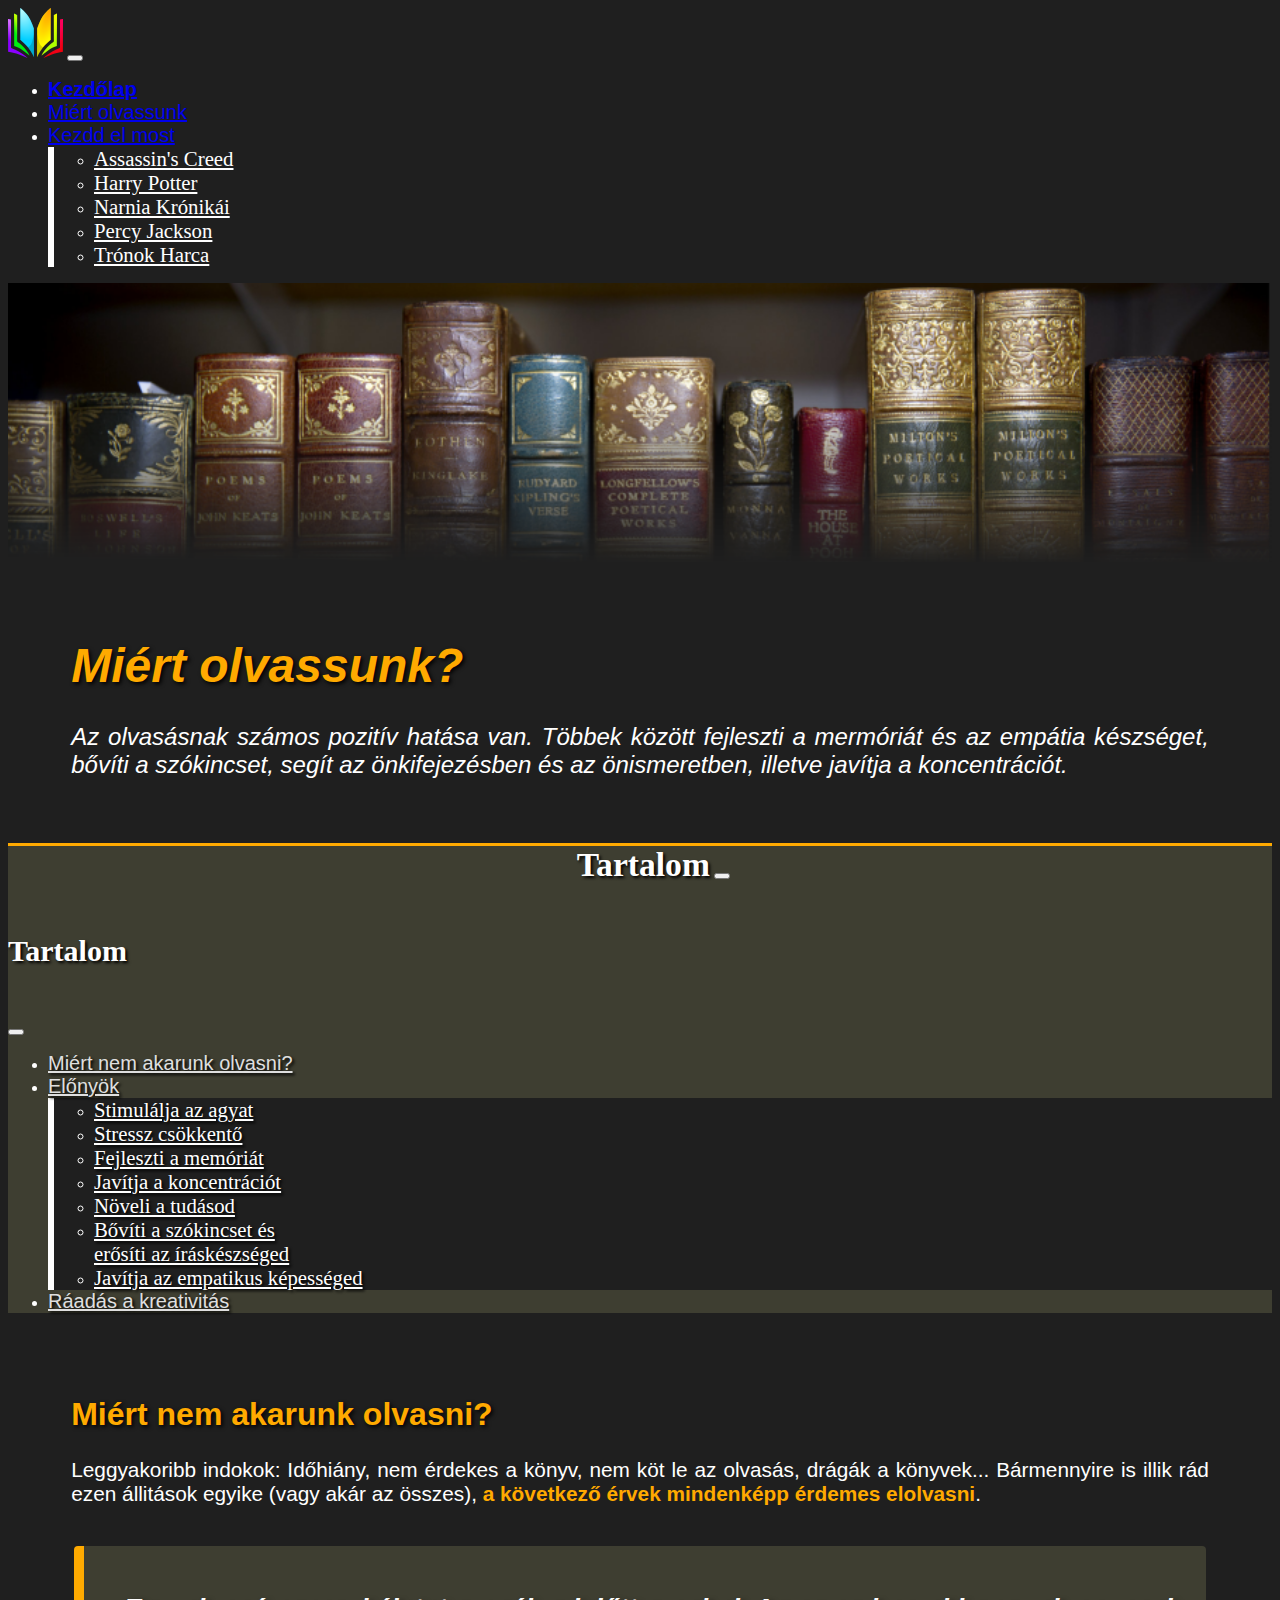
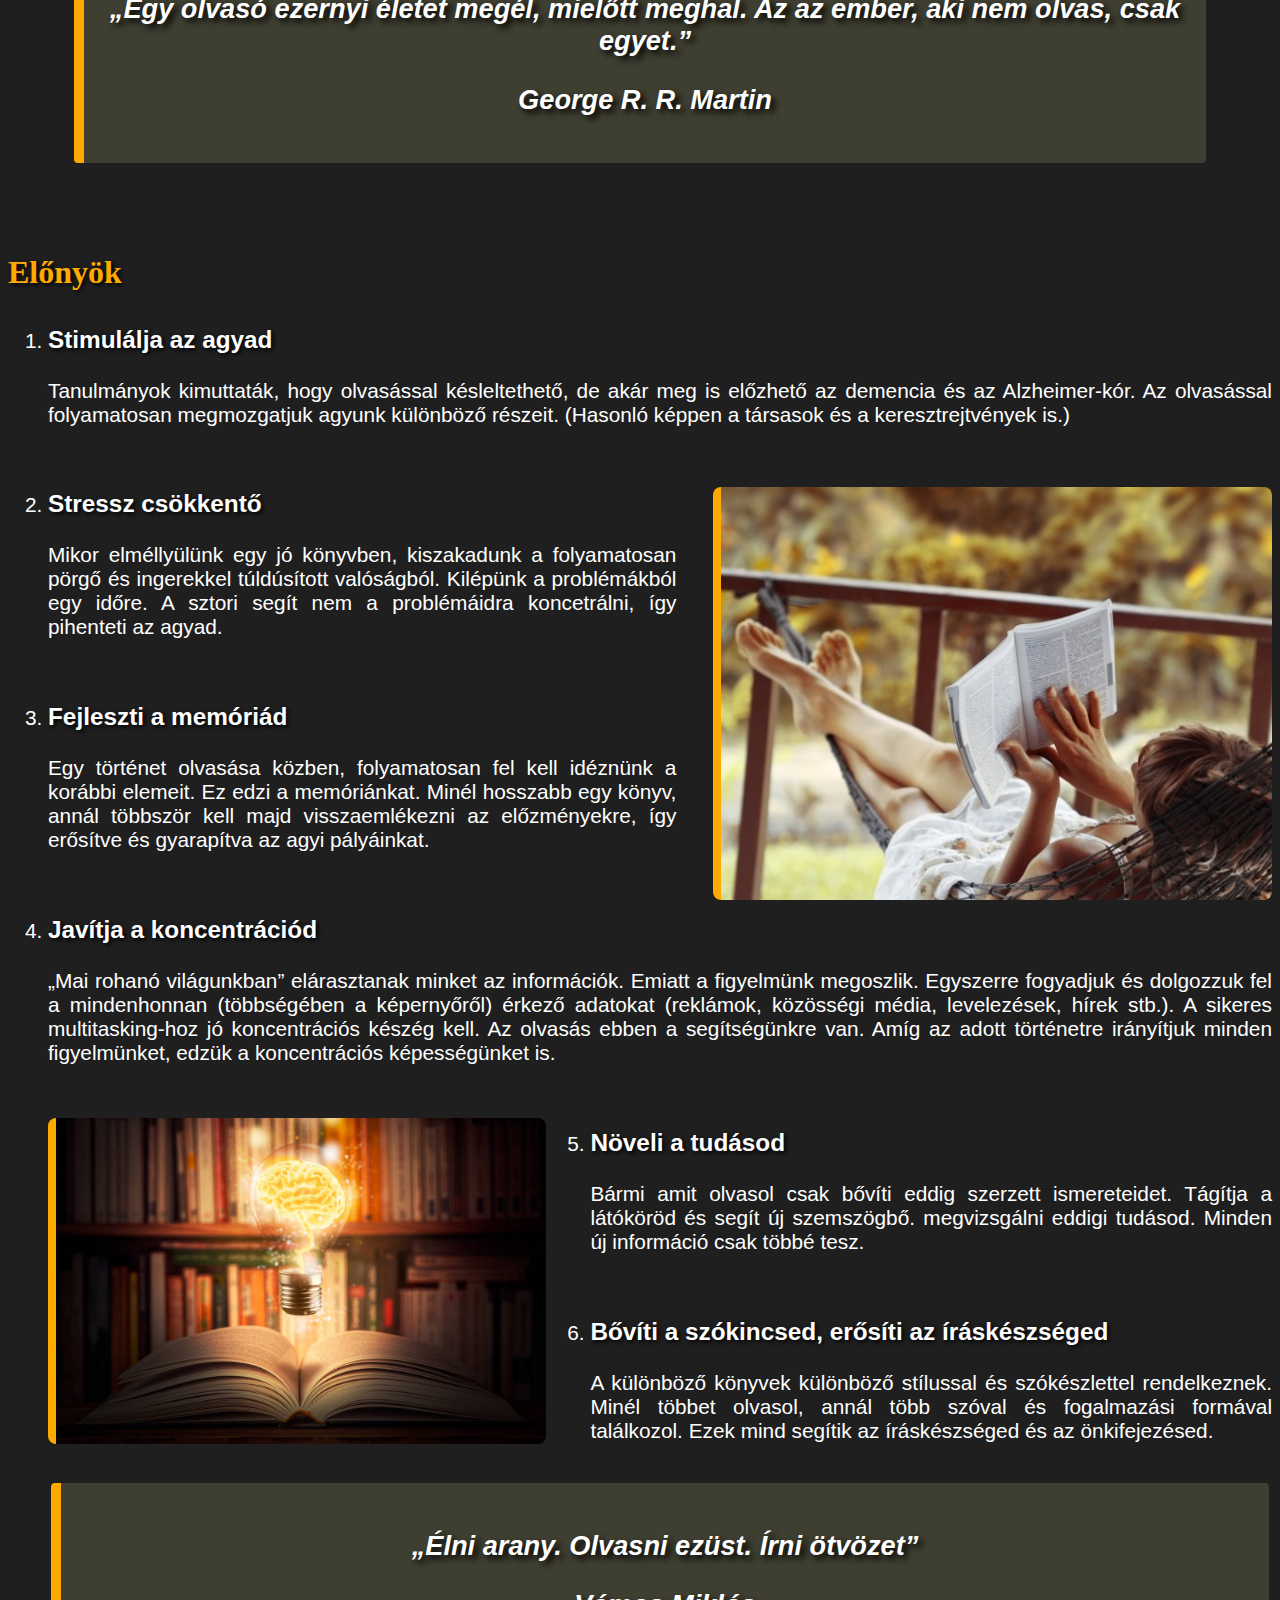
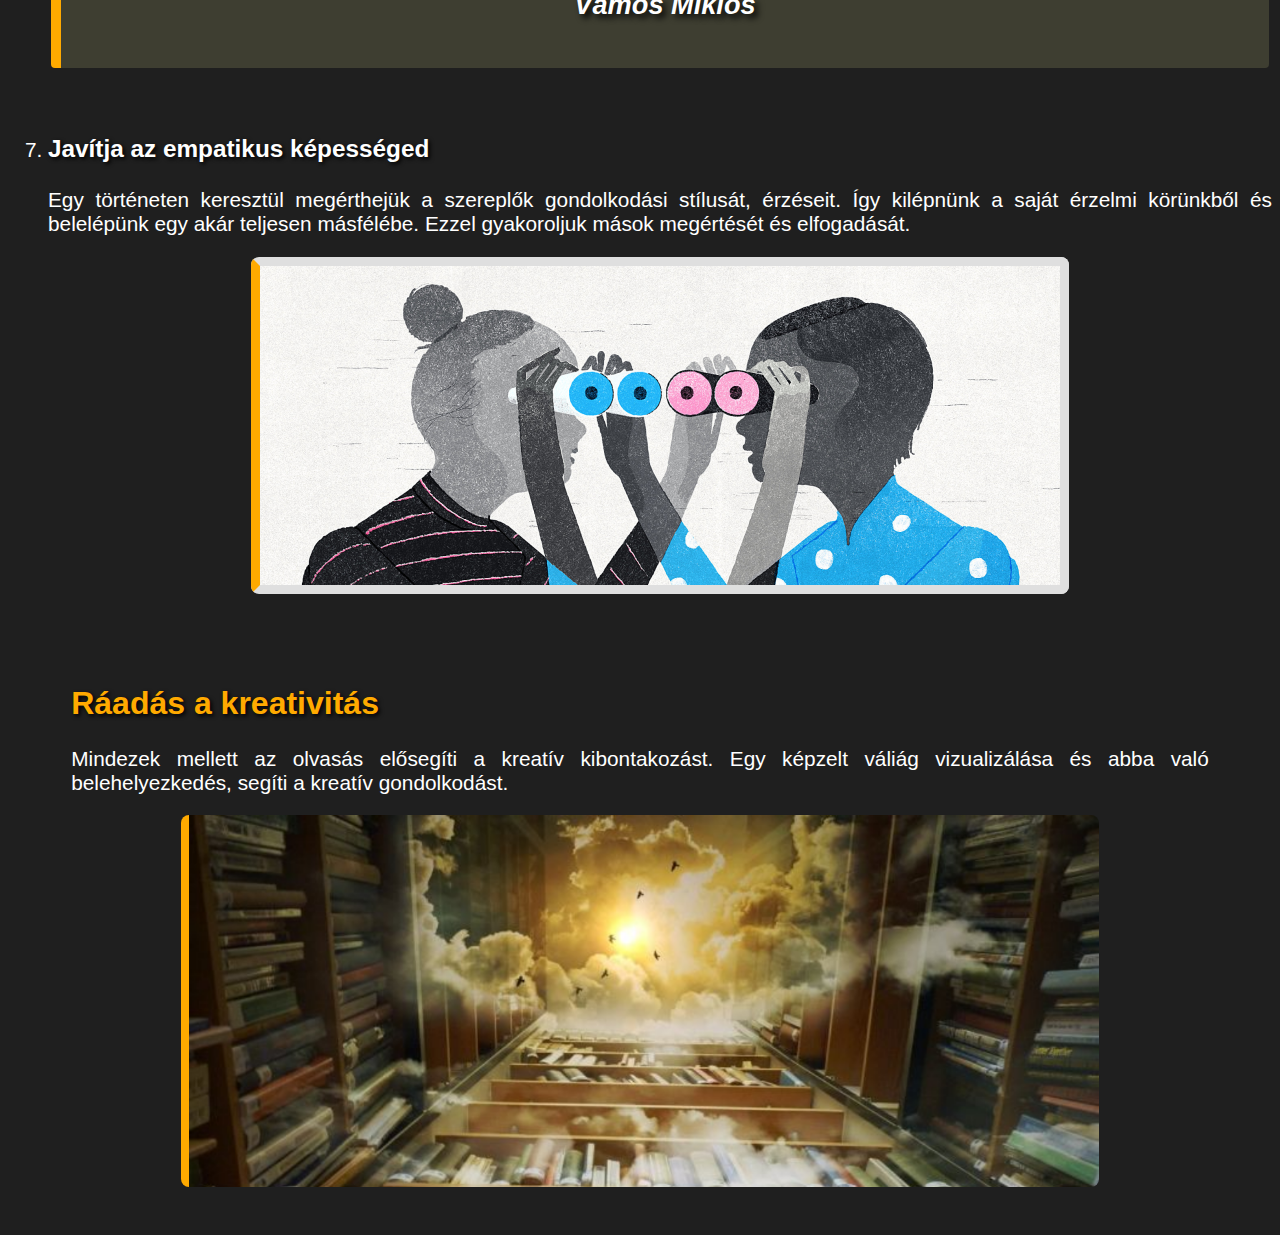
<file: olvassunk.html>
<!DOCTYPE html>
<html lang="hu">
<head>
    <title>Miért olvassunk - 8 érv mellette</title>
    <meta charset="UTF-8">
    <meta http-equiv="X-UA-Compatible" content="IE=edge">
    <meta name="viewport" content="width=device-width, initial-scale=1.0">
    <link href="https://cdn.jsdelivr.net/npm/bootstrap@5.1.3/dist/css/bootstrap.min.css" rel="stylesheet" integrity="sha384-1BmE4kWBq78iYhFldvKuhfTAU6auU8tT94WrHftjDbrCEXSU1oBoqyl2QvZ6jIW3" crossorigin="anonymous">
    <link rel="stylesheet" type="text/css" href="css/alap.css" title="alap">
    <link rel="stylesheet" type="text/css" href="css/olvass.css" title="alap">
    <link rel="stylesheet" type="text/css" href="css/print.css">

    <script>
      document.addEventListener("DOMContentLoaded", function(e){
        var myOffcanvas = document.getElementById('offcanvasWithBothOptions');
        var bsOffcanvas = new bootstrap.Offcanvas(myOffcanvas);
        document.getElementById("OpenMenu").addEventListener('click', (e) => {
          e.preventDefault();
          e.stopPropagation();
          bsOffcanvas.toggle();
        });
      });
    </script>

</head>

<body>

  <header>
    <nav class="kipozicional">
      <a href="#tartalom">Ugrás a tartalomra</a>
    </nav>
  
    <nav class="navbar navbar-expand-sm navbar-dark bg-dark">
      <div class="container-fluid">
        <a class="navbar-brand" href="index.html"><img src="media/logok1.png" alt="Könyvikon (színes lapokkal)"></a>
        <button class="navbar-toggler" type="button" data-bs-toggle="collapse" data-bs-target="#navbarNav" aria-controls="navbarNav" aria-expanded="false" aria-label="Toggle navigation">
          <span class="navbar-toggler-icon"></span>
        </button>
        <div class="collapse navbar-collapse" id="navbarNav">
          <ul class="navbar-nav">
            <li class="nav-item">
              <a class="nav-link" id="home" aria-current="page" href="index.html">Kezdőlap</a>
            </li>
            <li class="nav-item">
              <a class="nav-link active" href="olvassunk.html">Miért olvassunk</a>
            </li>
            <li class="nav-item dropdown">
              <a class="nav-link dropdown-toggle" href="#" id="navbarDropdown" role="button" data-bs-toggle="dropdown" aria-expanded="false">
                Kezdd el most
              </a>
              <ul class="dropdown-menu" aria-labelledby="navbarDropdown">
                <li><a class="text-light bg-dark dropdown-item" href="assassin.html"><span lang="en">Assassin's Creed</span></a></li>
                <li><a class="text-light bg-dark dropdown-item" href="harry.html"><span lang="en">Harry Potter</span></a></li>
                <li><a class="text-light bg-dark dropdown-item" href="narnia.html">Narnia Krónikái</a></li>
                <li><a class="text-light bg-dark dropdown-item" href="percy.html"><span lang="en">Percy Jackson</span></a></li>
                <li><a class="text-light bg-dark dropdown-item" href="thrones.html">Trónok Harca</a></li>
              </ul>
            </li>
          </ul>
        </div>
      </div> <!-- container-fluid -->
    </nav>

    <img src="media/olvassunk/fejlec6.png" alt="Könyves polc" id="fejlec">

  </header>

  <main>

      <article id="tartalom">
        <h1>Miért olvassunk?</h1>
        <p>Az olvasásnak számos pozitív hatása van. Többek között fejleszti a mermóriát és az empátia készséget, bővíti a szókincset, segít az önkifejezésben és az önismeretben, illetve javítja a koncentrációt.</p>
      </article>
      
      <nav class="navbar navbar-dark bg-dark" id="tartalomjegyzek">
        <div class="container-fluid">
          <a class="navbar-brand"  id="navtitle">Tartalom</a>
          <button class="navbar-toggler" type="button" aria-controls="offcanvasNavbar" id="OpenMenu">
            <span class="navbar-toggler-icon"></span>
          </button>
          <div class="offcanvas offcanvas-end" data-bs-scroll="true" tabindex="-1" id="offcanvasWithBothOptions" aria-labelledby="offcanvasWithBothOptionsLabel">
            <div class="offcanvas-header">
              <h5 class="offcanvas-title" id="offcanvasNavbarLabel">Tartalom</h5>
              <button type="button" class="btn-close  btn-close-white text-reset" data-bs-dismiss="offcanvas" aria-label="Close"></button>
            </div>
            <div class="offcanvas-body">
              <ul class="navbar-nav justify-content-end flex-grow-1 pe-3">
                <li class="nav-item">
                  <a class="nav-link active" aria-current="page" href="#nemakarunk">Miért nem akarunk olvasni?</a>
                </li>
                <li class="nav-item dropdown">
                  <a class="nav-link dropdown-toggle" href="#" id="offcanvasNavbarDropdown" role="button" data-bs-toggle="dropdown" aria-expanded="false">
                    Előnyök
                  </a>
                  <ul class="dropdown-menu" aria-labelledby="offcanvasNavbarDropdown">
                    <li><a class="dropdown-item" href="#e1">	Stimulálja az agyat</a></li>
                    <li><a class="dropdown-item" href="#e2">	Stressz csökkentő</a></li>
                    <li><a class="dropdown-item" href="#e3">	Fejleszti a memóriát</a></li>
                    <li><a class="dropdown-item" href="#e4">	Javítja a koncentrációt</a></li>
                    <li><a class="dropdown-item" href="#e5">	Növeli a tudásod</a></li>
                    <li><a class="dropdown-item" href="#e6">	Bővíti a szókincset és <br> erősíti az íráskészséged</a></li>
                    <li><a class="dropdown-item" href="#e7">	Javítja az empatikus képességed</a></li>
                  </ul>
                </li>
                <li class="nav-item">
                  <a class="nav-link active" aria-current="page" href="#raadas">	Ráadás a kreativitás</a>
                </li>
              </ul>
            </div>
          </div>
        </div>
      </nav>


    <div class="container">
        <article id="nemakarunk">
          <h2>Miért nem akarunk olvasni?</h2>
          <p>	Leggyakoribb indokok:   Időhiány, nem érdekes a könyv, nem köt le az olvasás, drágák a könyvek... Bármennyire is illik rád ezen állitások egyike (vagy akár az összes), <b>a következő érvek mindenképp érdemes elolvasni</b>.</p>
          <div class="citation">
            <p>„Egy olvasó ezernyi életet megél, mielőtt meghal. Az az ember, aki nem olvas, csak egyet.”</p>
            <p><span lang="en">George R. R. Martin</span></p>
          </div>
        </article>
        <section>
          <h2>Előnyök</h2>
          <ol>
            <li>
                <h3 id="e1">Stimulálja az agyad</h3>
                <p>Tanulmányok kimuttaták, hogy olvasással késleltethető, de akár meg is előzhető az demencia és az Alzheimer-kór. Az olvasással folyamatosan megmozgatjuk agyunk különböző részeit. (Hasonló képpen a társasok és a keresztrejtvények is.)</p>
                <img src="./media/olvassunk/stressz.jpg" alt="Függőágyban olvasó nő (Nyugalom)" id="stressz">
            </li>
            <li>
                <h3 id="e2">Stressz csökkentő </h3>
                <p>Mikor elméllyülünk egy jó könyvben, kiszakadunk a folyamatosan pörgő és ingerekkel túldúsított valóságból. Kilépünk a problémákból egy időre. A sztori segít nem a problémáidra koncetrálni, így pihenteti az agyad.</p>
            </li>
            <li>
                <h3 id="e3">Fejleszti a memóriád</h3>
                <p>Egy történet olvasása közben, folyamatosan fel kell idéznünk a korábbi elemeit. Ez edzi a memóriánkat. Minél hosszabb egy könyv, annál többször kell majd visszaemlékezni az előzményekre, így erősítve és gyarapítva az agyi pályáinkat.</p>
            </li>
            <li>
                <h3 id="e4">Javítja a koncentrációd</h3>
                <p>„Mai rohanó világunkban” elárasztanak minket az információk. Emiatt a figyelmünk megoszlik. Egyszerre fogyadjuk és dolgozzuk fel a mindenhonnan (többségében a képernyőről) érkező adatokat (reklámok, közösségi média, levelezések, hírek stb.). A sikeres multitasking-hoz jó koncentrációs készég kell. Az olvasás ebben a segítségünkre van. Amíg az adott történetre irányítjuk minden figyelmünket, edzük a koncentrációs képességünket is.</p>
                <img src="./media/olvassunk/tudas.jpg" alt="Nyitott könyv fölött villanykörte, benne egy agy világít. (Tudás)" id="tudas">
            </li>
            <li>
                <h3 id="e5">Növeli a tudásod</h3>
              <p>Bármi amit olvasol csak bővíti eddig szerzett ismereteidet. Tágítja a látóköröd és segít új szemszögbő. megvizsgálni eddigi tudásod. Minden új információ csak többé tesz.</p>
            </li>
            <li>
                <h3 id="e6">Bővíti a szókincsed, erősíti az íráskészséged</h3>
                <p>A különböző könyvek különböző stílussal és szókészlettel rendelkeznek. Minél többet olvasol, annál több szóval és fogalmazási formával találkozol. Ezek mind segítik az íráskészséged és az önkifejezésed.</p>
                <div class="citation">
                  <p>„Élni arany. Olvasni ezüst. Írni ötvözet”</p>
                  <p>Vámos Miklós</p>
                </div>
            </li>
            <li>
                <h3 id="e7">Javítja az empatikus képességed</h3>
                <p>Egy történeten keresztül megérthejük a szereplők gondolkodási stílusát, érzéseit. Így kilépnünk a saját érzelmi körünkből és belelépünk egy akár teljesen másfélébe. Ezzel gyakoroljuk mások megértését és elfogadását.</p>
                <a href="./media/olvassunk/empatia.jpg" target="_blank">
                  <img class="thumbnail" src="./media/olvassunk/empatia_small.png" alt="Két alak egymás távcsövén keresztük néz (Egymás megértése)" id="empatia">
                </a>
            </li>
          </ol>
        </section>
        <article id="raadas">
          <h2>Ráadás a kreativitás</h2>
          <p>Mindezek mellett az olvasás elősegíti a kreatív kibontakozást. Egy képzelt váliág vizualizálása és abba való belehelyezkedés, segíti a kreatív gondolkodást.</p>
          <img src="./media/olvassunk/kreativ.png" alt=" Égigérő könyves polcok tetejét felhőkk takarják (Kreativitás)" id="kreativ">
        </article>
    </div>
  </main>

  <script src="https://cdn.jsdelivr.net/npm/bootstrap@5.1.3/dist/js/bootstrap.bundle.min.js" integrity="sha384-ka7Sk0Gln4gmtz2MlQnikT1wXgYsOg+OMhuP+IlRH9sENBO0LRn5q+8nbTov4+1p" crossorigin="anonymous"></script>  
</body>
</html>
</file>
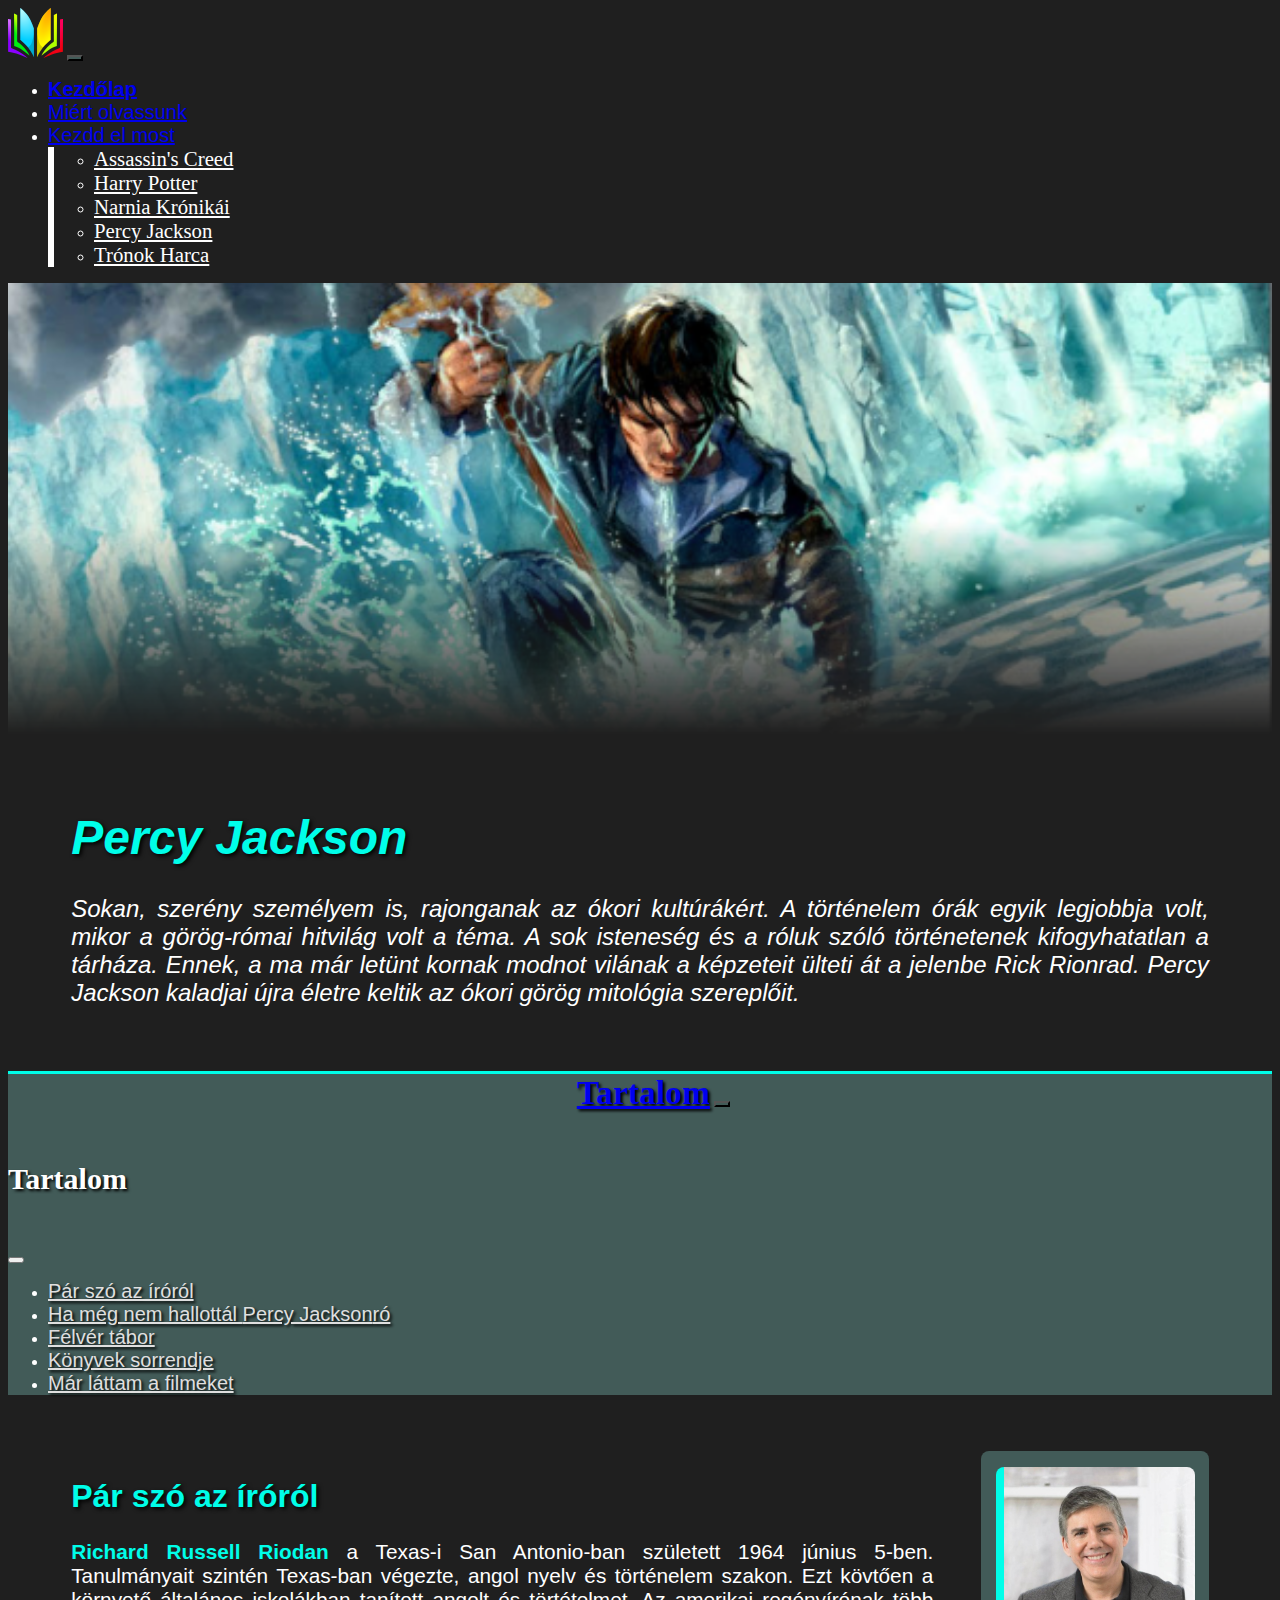
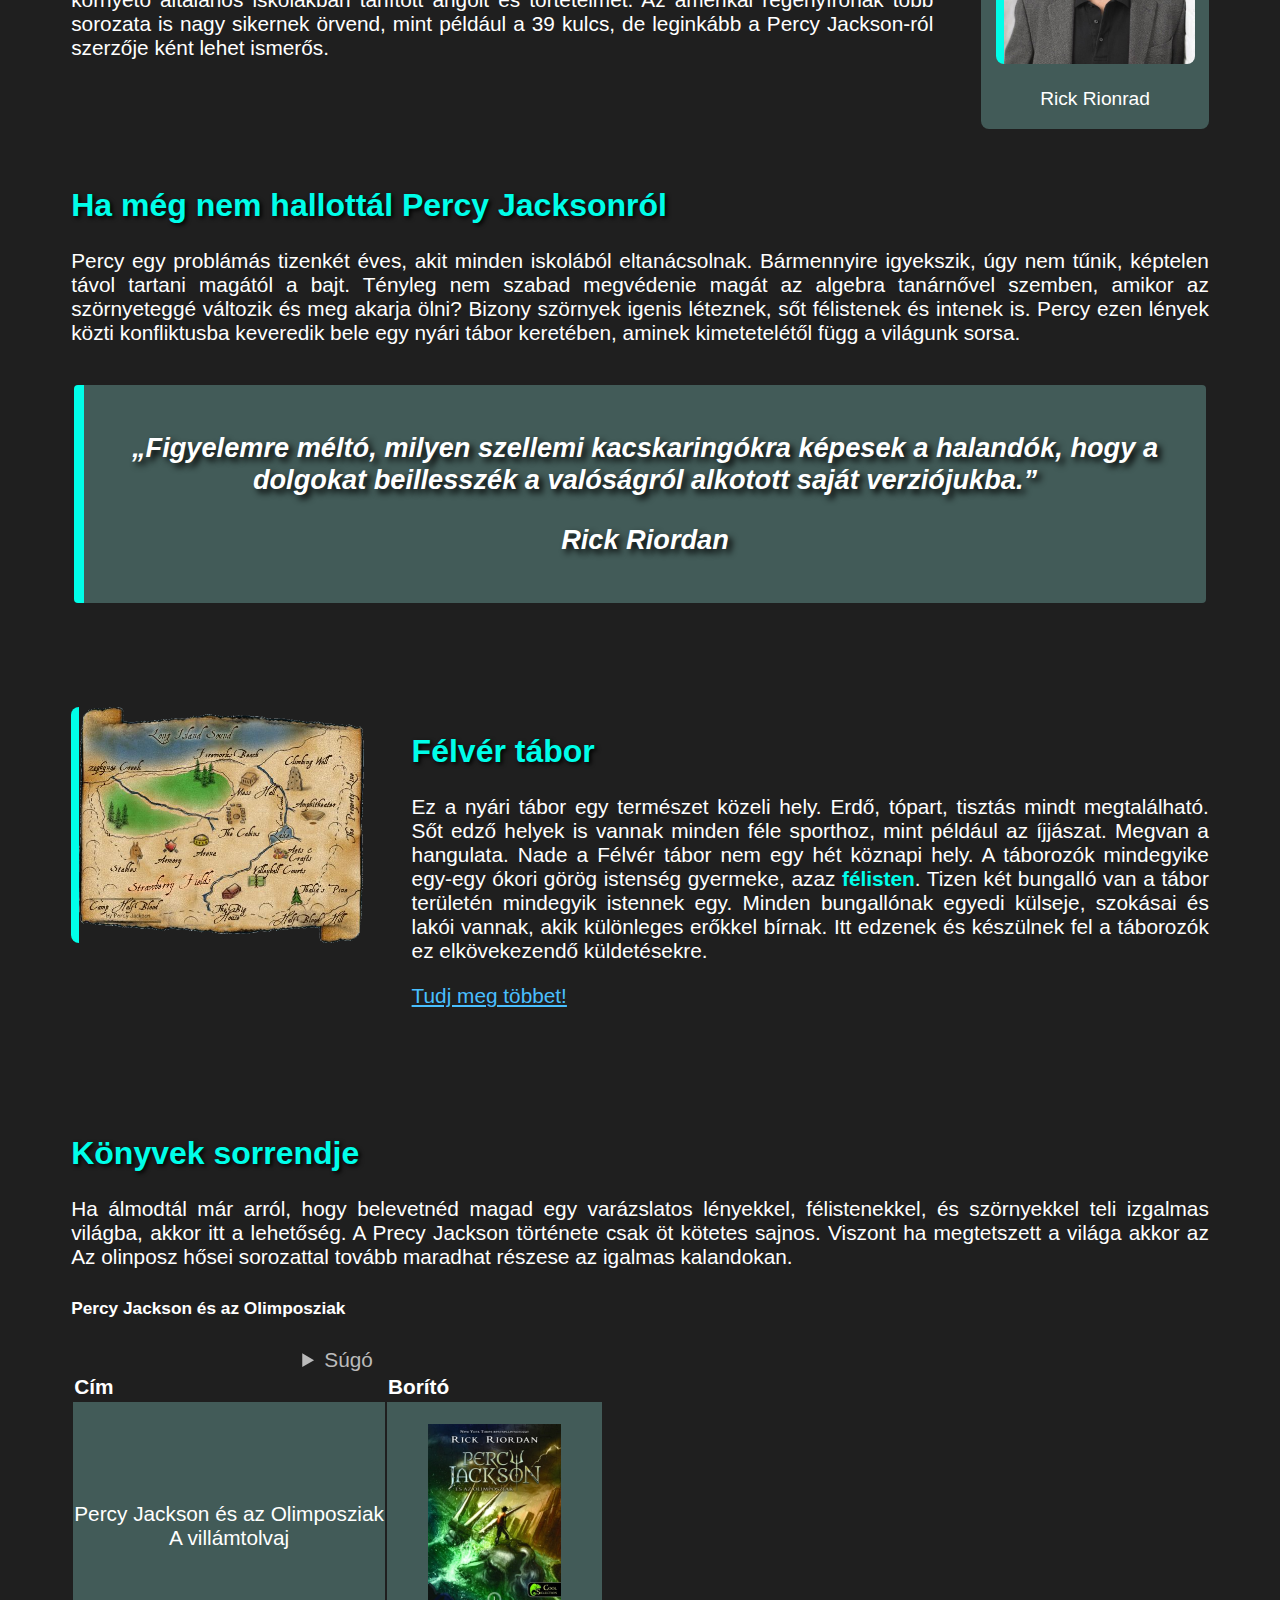
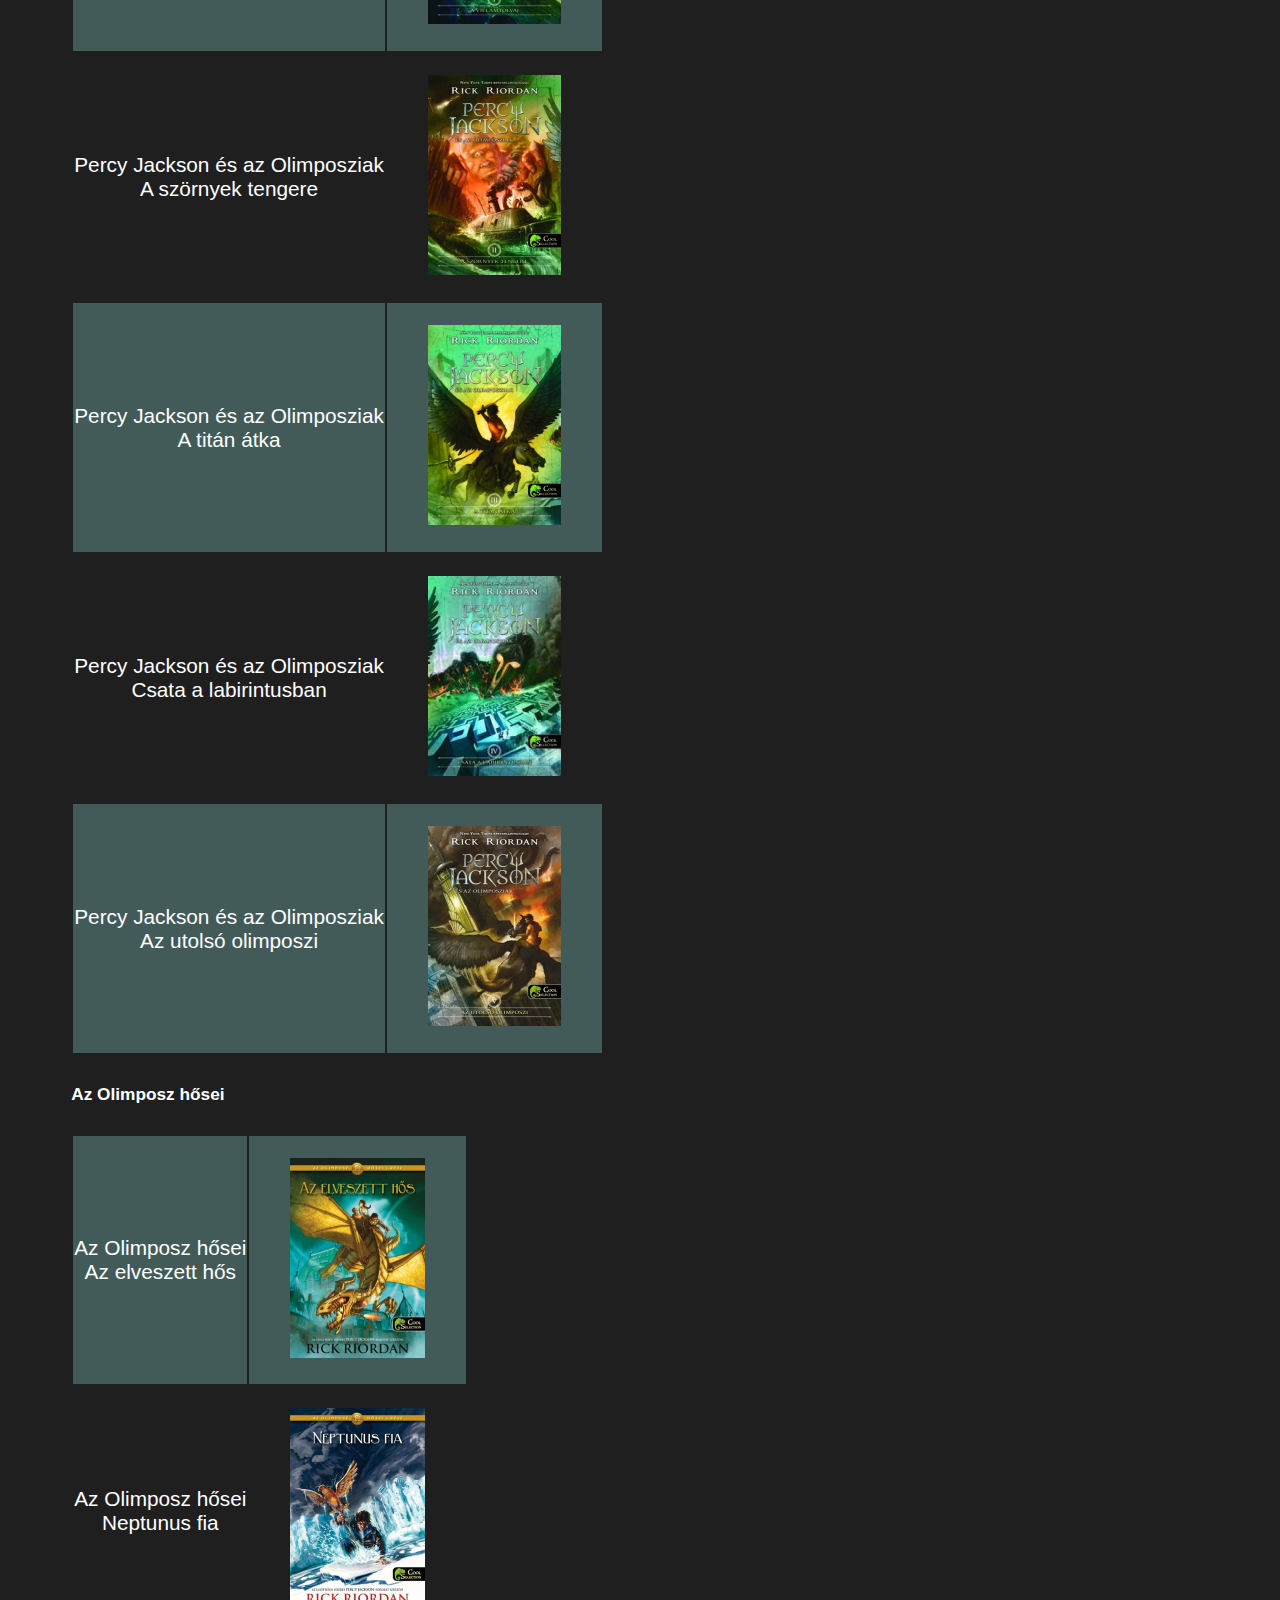
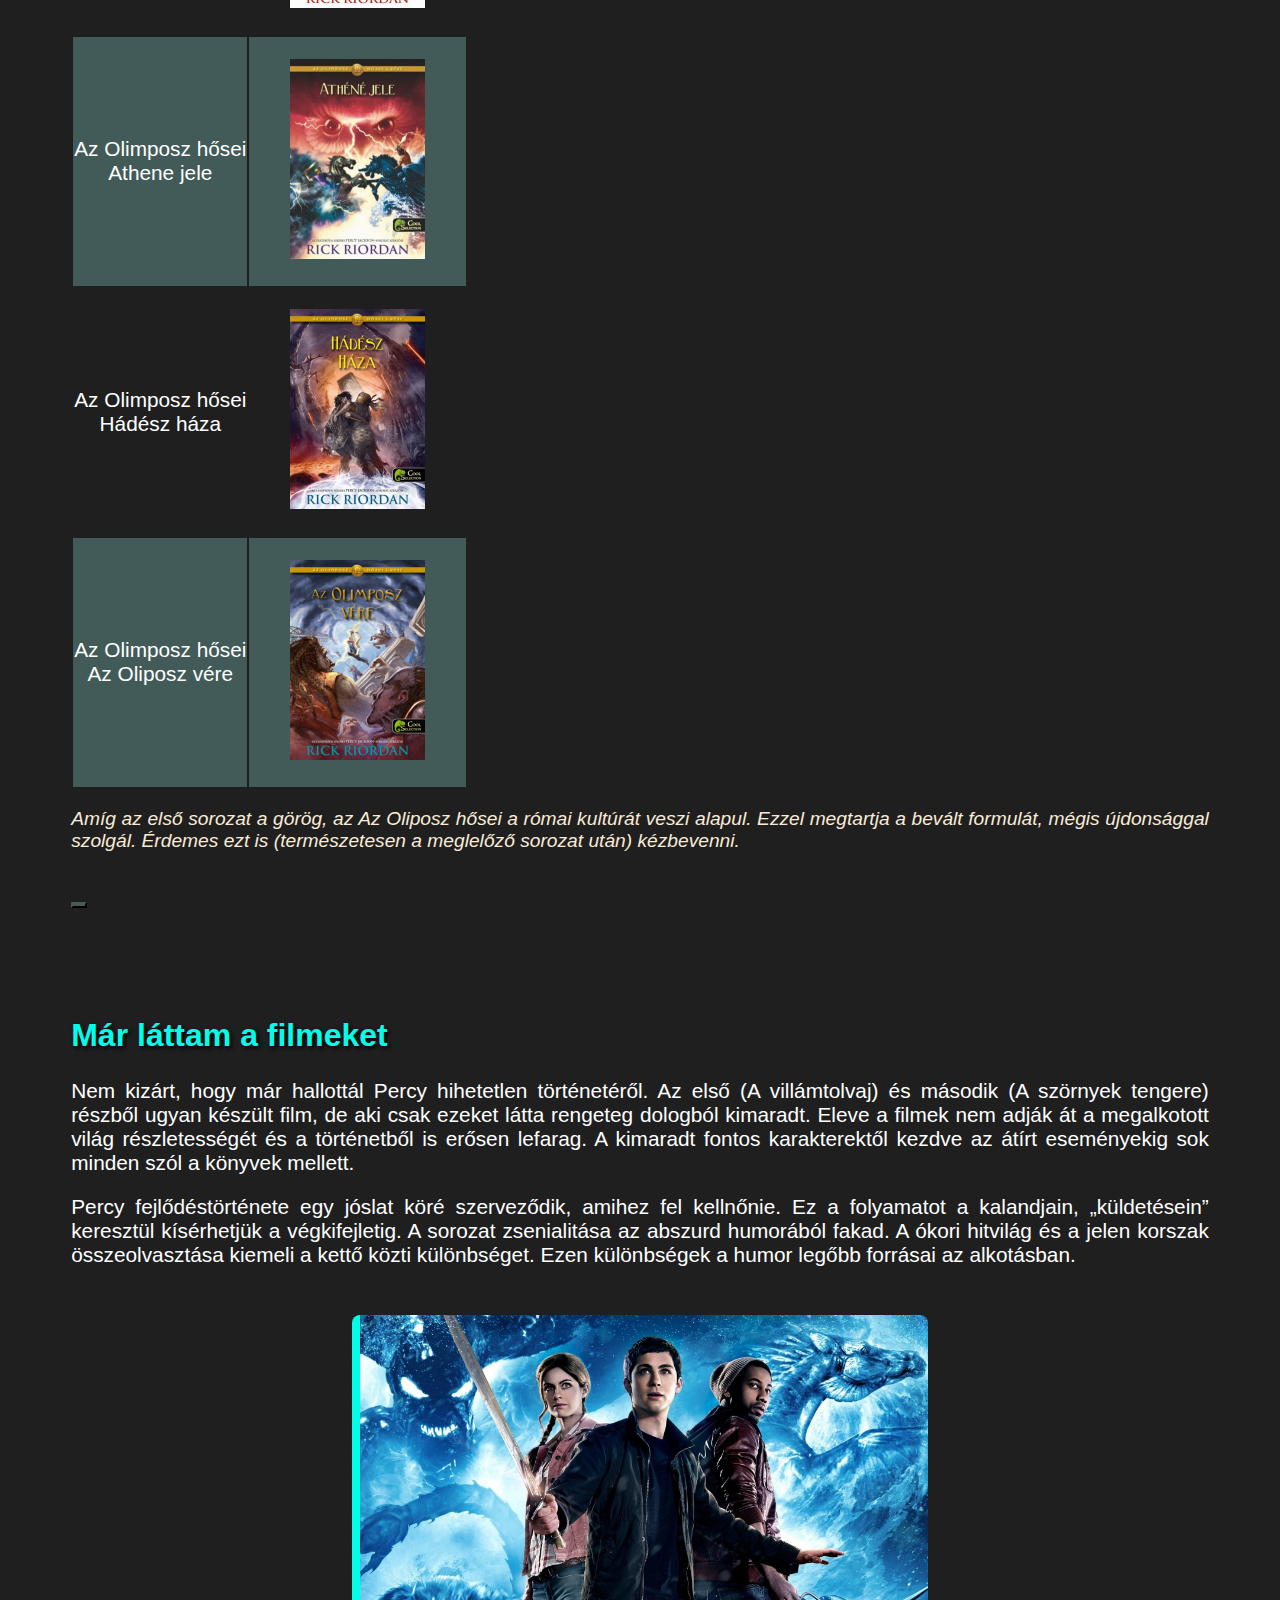
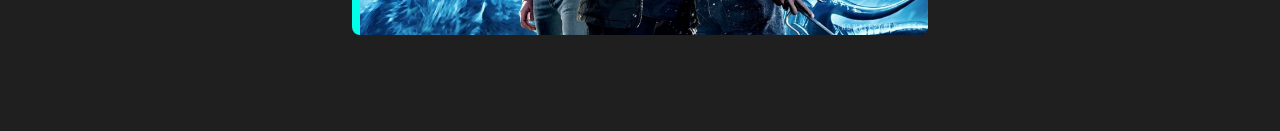
<file: percy.html>
<!DOCTYPE html>
<html lang="hu">
<head>
    <title>Miért olvassunk - Percy Jackson</title>
    <meta charset="UTF-8">
    <meta http-equiv="X-UA-Compatible" content="IE=edge">
    <meta name="viewport" content="width=device-width, initial-scale=1.0">
    <link href="https://cdn.jsdelivr.net/npm/bootstrap@5.1.3/dist/css/bootstrap.min.css" rel="stylesheet" integrity="sha384-1BmE4kWBq78iYhFldvKuhfTAU6auU8tT94WrHftjDbrCEXSU1oBoqyl2QvZ6jIW3" crossorigin="anonymous">
    <link rel="stylesheet" type="text/css" href="css/alap.css" title="alap">
    <link rel="stylesheet" type="text/css" href="css/print.css">
    <link rel="stylesheet" type="text/css" href="css/pj.css">

  <script>
      document.addEventListener("DOMContentLoaded", function(e){
        var myOffcanvas = document.getElementById('offcanvasWithBothOptions');
        var bsOffcanvas = new bootstrap.Offcanvas(myOffcanvas);
        document.getElementById("OpenMenu").addEventListener('click', (e) => {
          e.preventDefault();
          e.stopPropagation();
          bsOffcanvas.toggle();
        });
      });
    </script>

</head>

<body>

  <header>
    <nav class="kipozicional">
      <a href="#tartalom">Ugrás a tartalomra</a>
    </nav>
  
    <nav class="navbar navbar-expand-sm navbar-dark bg-dark">
      <div class="container-fluid">
        <a class="navbar-brand" href="index.html"><img src="media/logok1.png" alt="Könyvikon (színes lapokkal)"></a>
        <button class="navbar-toggler" type="button" data-bs-toggle="collapse" data-bs-target="#navbarNav" aria-controls="navbarNav" aria-expanded="false" aria-label="Toggle navigation">
          <span class="navbar-toggler-icon"></span>
        </button>
        <div class="collapse navbar-collapse" id="navbarNav">
          <ul class="navbar-nav">
            <li class="nav-item">
              <a class="nav-link" id="home" aria-current="page" href="index.html">Kezdőlap</a>
            </li>
            <li class="nav-item">
              <a class="nav-link" href="olvassunk.html">Miért olvassunk</a>
            </li>
            <li class="nav-item dropdown">
              <a class="nav-link active dropdown-toggle" href="#" id="navbarDropdown" role="button" data-bs-toggle="dropdown" aria-expanded="false">
                Kezdd el most
              </a>
              <ul class="bg-dark dropdown-menu" aria-labelledby="navbarDropdown">
                <li><a class="text-light bg-dark dropdown-item" href="assassin.html"><span lang="en">Assassin's Creed</span></a></li>
                <li><a class="text-light bg-dark dropdown-item" href="harry.html"><span lang="en">Harry Potter</span></a></li>
                <li><a class="text-light bg-dark dropdown-item" href="narnia.html">Narnia Krónikái</a></li>
                <li><a class="text-light bg-dark dropdown-item" href="percy.html"><span lang="en"><span lang="en">Percy Jackson</span></span></a></li>
                <li><a class="text-light bg-dark dropdown-item" href="thrones.html">Trónok Harca</a></li>
              </ul>
            </li>
          </ul>
        </div>
      </div> <!-- container-fluid -->
    </nav>

    <img src="./media/pj/pj_header.png" alt="" id="fejlec">

  </header>

  <main>
      <article id="tartalom">
        <h1>	<span lang="en">Percy Jackson</span> </h1>
        <p>	Sokan, szerény személyem is, rajonganak az ókori kultúrákért. A történelem órák egyik legjobbja volt, mikor a görög-római hitvilág volt a téma. A sok isteneség és a róluk szóló történetenek kifogyhatatlan a tárháza. Ennek, a ma már letünt kornak modnot vilának a képzeteit ülteti át a jelenbe Rick Rionrad. <span lang="en">Percy Jackson</span> kaladjai újra életre keltik az ókori görög mitológia szereplőit. </p>
      </article>
      
      <nav class="navbar navbar-dark bg-dark" id="tartalomjegyzek">
        <div class="container-fluid">
          <a class="navbar-brand"  id="navtitle" href="#">Tartalom</a>
          <button class="navbar-toggler" type="button" id="OpenMenu">
            <span class="navbar-toggler-icon"></span>
          </button>
          <div class="offcanvas offcanvas-end" data-bs-scroll="true" tabindex="-1" id="offcanvasWithBothOptions">
            <div class="offcanvas-header">
              <h5 class="offcanvas-title" id="offcanvasNavbarLabel">Tartalom</h5>
              <button type="button" class="btn-close  btn-close-white text-reset" data-bs-dismiss="offcanvas" aria-label="Close"></button>
            </div>
            <div class="offcanvas-body">
              <ul class="navbar-nav justify-content-end flex-grow-1 pe-3">
                <li class="nav-item">
                  <a class="nav-link active" aria-current="page" href="#iro">	Pár szó az íróról</a>
                </li>
                <li class="nav-item">
                  <a class="nav-link active" aria-current="page" href="#ismerteto">	Ha még nem hallottál <span lang="en">Percy Jackson</span>ró</a>
                </li>
                <li class="nav-item">
                  <a class="nav-link active" aria-current="page" href="#erdekesseg">	Félvér tábor</a>
                </li>
                <li class="nav-item">
                  <a class="nav-link active" aria-current="page" href="#sorrend">	Könyvek sorrendje</a>
                </li>
                <li class="nav-item">
                  <a class="nav-link active" aria-current="page" href="#megjelenesek">	Már láttam a filmeket</a>
                </li>
              </ul>
            </div>
          </div>
        </div>
      </nav>

      <article id="iro"> <!-- író -->
        <figure id="rickf">
          <img id="rick" src="./media/pj/iro.jpg" alt="Az író arcképe">
          <figcaption><p><span lang="en">Rick Rionrad</span></p></figcaption>
        </figure>
        <h2>	Pár szó az íróról</h2>
        <p>
         <span lang="en"> <b>Richard Russell Riodan</b></span> a Texas-i San Antonio-ban született 1964 június 5-ben. Tanulmányait szintén Texas-ban végezte, angol nyelv és történelem szakon. Ezt kövtően a környető általános iskolákban tanított angolt és törtételmet. Az amerikai regényírónak több sorozata is nagy sikernek örvend, mint például a 39 kulcs, de leginkább a <span lang="en">Percy Jackson</span>-ról szerzője ként lehet ismerős. 
        </p>
      </article>
      <article id="ismerteto"> <!-- ismertető -->
        <h2>	Ha még nem hallottál <span lang="en">Percy Jackson</span>ról</h2>
        <p>
          Percy egy problámás tizenkét éves, akit minden iskolából eltanácsolnak. Bármennyire igyekszik, úgy nem tűnik, képtelen távol tartani magától a bajt. Tényleg nem szabad megvédenie magát az algebra tanárnővel szemben, amikor az szörnyeteggé változik és meg akarja ölni? Bizony szörnyek igenis léteznek, sőt félistenek és intenek is. Percy ezen lények közti konfliktusba keveredik bele egy nyári tábor keretében, aminek kimetetelétől függ a világunk sorsa.
        </p>
        <div class="citation">
          <p>
            „Figyelemre méltó, milyen szellemi kacskaringókra képesek a halandók, hogy a dolgokat beillesszék a valóságról alkotott saját verziójukba.”
          </p>
          <p>
            <span lang="en">	Rick Riordan</span>
          </p>
        </div>
      </article>
      <article id="erdekesseg"> <!-- érdekesség -->
        <img id="map" src="./media/pj/map.png" alt="Félvér Tábor térképe">
        <h2>	Félvér tábor</h2>
        <p>
          Ez a nyári tábor egy természet közeli hely. Erdő, tópart, tisztás mindt megtalálható. Sőt edző helyek is vannak minden féle sporthoz, mint például az íjjászat. Megvan a hangulata. Nade a Félvér tábor nem egy hét köznapi hely. A táborozók mindegyike egy-egy ókori görög istenség gyermeke, azaz <b>félisten</b>. Tizen két bungalló van a tábor területén mindegyik istennek egy. Minden bungallónak egyedi külseje, szokásai és lakói vannak, akik különleges erőkkel bírnak. Itt edzenek és készülnek fel a táborozók ez elkövekezendő küldetésekre.
        </p>
        <p>
          <a href="https://fabi.fandom.com/hu/wiki/F%C3%A9lv%C3%A9r_T%C3%A1bor" target="_blank"> Tudj meg többet!</a>
        </p>
      </article>
      <article id="sorrend"> <!-- sorrend -->
        <h2>Könyvek sorrendje</h2>
        <p>
          Ha álmodtál már arról, hogy belevetnéd magad egy varázslatos lényekkel, félistenekkel, és szörnyekkel teli izgalmas világba, akkor itt a lehetőség. A Precy Jackson története csak öt kötetes sajnos. Viszont ha megtetszett a világa akkor az Az olinposz hősei sorozattal tovább maradhat részese az igalmas kalandokan.
        </p>
        <div class="collapse" id="navbarToggleExternalContent">
          <div class="p-4">
            <h5 class="text-white h4"><span lang="en">Percy Jackson</span> és az Olimposziak</h5>
            <table class="table table-striped">
              <caption>
                <details>
                  <summary>Súgó</summary>
                  <p>A táblázatban a könyvek alap adatait tüntetjük fel (cím és borítókép). A felsorolás a történet sorrendjét követi.</p>
                </details>
              </caption>
              <thead>
                <tr>
                  <th scope="col">Cím</th>
                  <th scope="col">Borító</th>
                </tr>
              </thead>
              <tbody>
                <tr>
                  <td>	<span lang="en">Percy Jackson</span> és az Olimposziak <br> A villámtolvaj
                    </td>
                  <td><figure><img src="./media/pj/pj_villam.png" alt="" class="img-fluid"></figure></td>
                </tr>
                <tr>
                  <td>	<span lang="en">Percy Jackson</span> és az Olimposziak <br> A szörnyek tengere
                    </td>
                  <td><figure><img src="./media/pj/pj_szornyek.png" alt="" class="img-fluid"></figure></td>
                </tr>
                <tr>
                  <td>	<span lang="en">Percy Jackson</span> és az Olimposziak <br> A titán átka
                    </td>
                  <td><figure><img src="./media/pj/pj_titan.png" alt="" class="img-fluid"></figure></td>
                </tr>
                <tr>
                  <td>	<span lang="en">Percy Jackson</span> és az Olimposziak <br> Csata a labirintusban
                    </td>
                  <td><figure><img src="./media/pj/pj_labrintus.png" alt="" class="img-fluid"></figure></td>
                </tr>
                <tr>
                  <td>	<span lang="en">Percy Jackson</span> és az Olimposziak <br> Az utolsó olimposzi
                    </td>
                  <td><figure><img src="./media/pj/pj_utolso.png" alt="" class="img-fluid"></figure></td>
                </tr>
              </tbody>
            </table>
            <h5 class="text-white h4">Az Olimposz hősei</h5>
            <table class="table table-striped">
              <tbody>
                <tr>
                  <td>	Az Olimposz hősei <br> Az elveszett hős
                    </td>
                  <td><figure><img src="./media/pj/oh_elveszett.png" alt="" class="img-fluid"></figure></td>
                </tr>
                <tr>
                  <td>	Az Olimposz hősei <br> Neptunus fia
                    </td>
                  <td><figure><img src="./media/pj/oh_neptunus.png" alt="" class="img-fluid"></figure></td>
                </tr>
                <tr>
                  <td>	Az Olimposz hősei <br> Athene jele
                    </td>
                  <td><figure><img src="./media/pj/oh_athene.png" alt="" class="img-fluid"></figure></td>
                </tr>
                <tr>
                  <td>	Az Olimposz hősei <br> Hádész háza
                    </td>
                  <td><figure><img src="./media/pj/oh_hadesz.png" alt="" class="img-fluid"></figure></td>
                </tr>
                <tr>
                  <td>	Az Olimposz hősei <br> Az Oliposz vére
                    </td>
                  <td><figure><img src="./media/pj/oh_olimposz.png" alt="" class="img-fluid"></figure></td>
                </tr>
              </tbody>
            </table>
            <aside>
              <p>	Amíg az első sorozat a görög, az Az Oliposz hősei a római kultúrát veszi alapul. Ezzel megtartja a bevált formulát, mégis újdonsággal szolgál. Érdemes ezt is (természetesen a meglelőző sorozat után) kézbevenni. </p>
            </aside>
          </div>
        </div>
        <nav class="navbar navbar-dark bg-dark">
          <div class="container-fluid">
            <button class="navbar-toggler" type="button" data-bs-toggle="collapse" data-bs-target="#navbarToggleExternalContent" aria-controls="navbarToggleExternalContent" aria-expanded="false" aria-label="Toggle navigation">
              <span class="navbar-toggler-icon"></span>
            </button>
          </div>
        </nav>
      </article>
      <article id="megjelenesek"> <!-- megjelenések -->
        <h2>	Már láttam a filmeket</h2>
        <p>
          Nem kizárt, hogy már hallottál Percy hihetetlen történetéről. Az első (A villámtolvaj) és második (A szörnyek tengere) részből ugyan készült film, de aki csak ezeket látta rengeteg dologból kimaradt. Eleve a filmek nem adják át a megalkotott világ részletességét és a történetből is erősen lefarag. A kimaradt fontos karakterektől kezdve az átírt eseményekig sok minden szól a könyvek mellett.
        </p>
        <p>
          <span lang="en">Percy</span> fejlődéstörténete egy jóslat köré szerveződik, amihez fel kellnőnie. Ez a folyamatot a kalandjain, „küldetésein” keresztül kísérhetjük a végkifejletig. A sorozat zsenialitása az abszurd humorából fakad. A ókori hitvilág és a jelen korszak összeolvasztása kiemeli a kettő közti különbséget. Ezen különbségek a humor legőbb forrásai az alkotásban.
        </p>
        <img id="film" src="./media/pj/film.jpg" alt="Kép a főszereplőről és bartátairól">
      </article>

  </main>
    <script src="https://cdn.jsdelivr.net/npm/bootstrap@5.1.3/dist/js/bootstrap.bundle.min.js" integrity="sha384-ka7Sk0Gln4gmtz2MlQnikT1wXgYsOg+OMhuP+IlRH9sENBO0LRn5q+8nbTov4+1p" crossorigin="anonymous"></script>
</body>
</html>
</file>
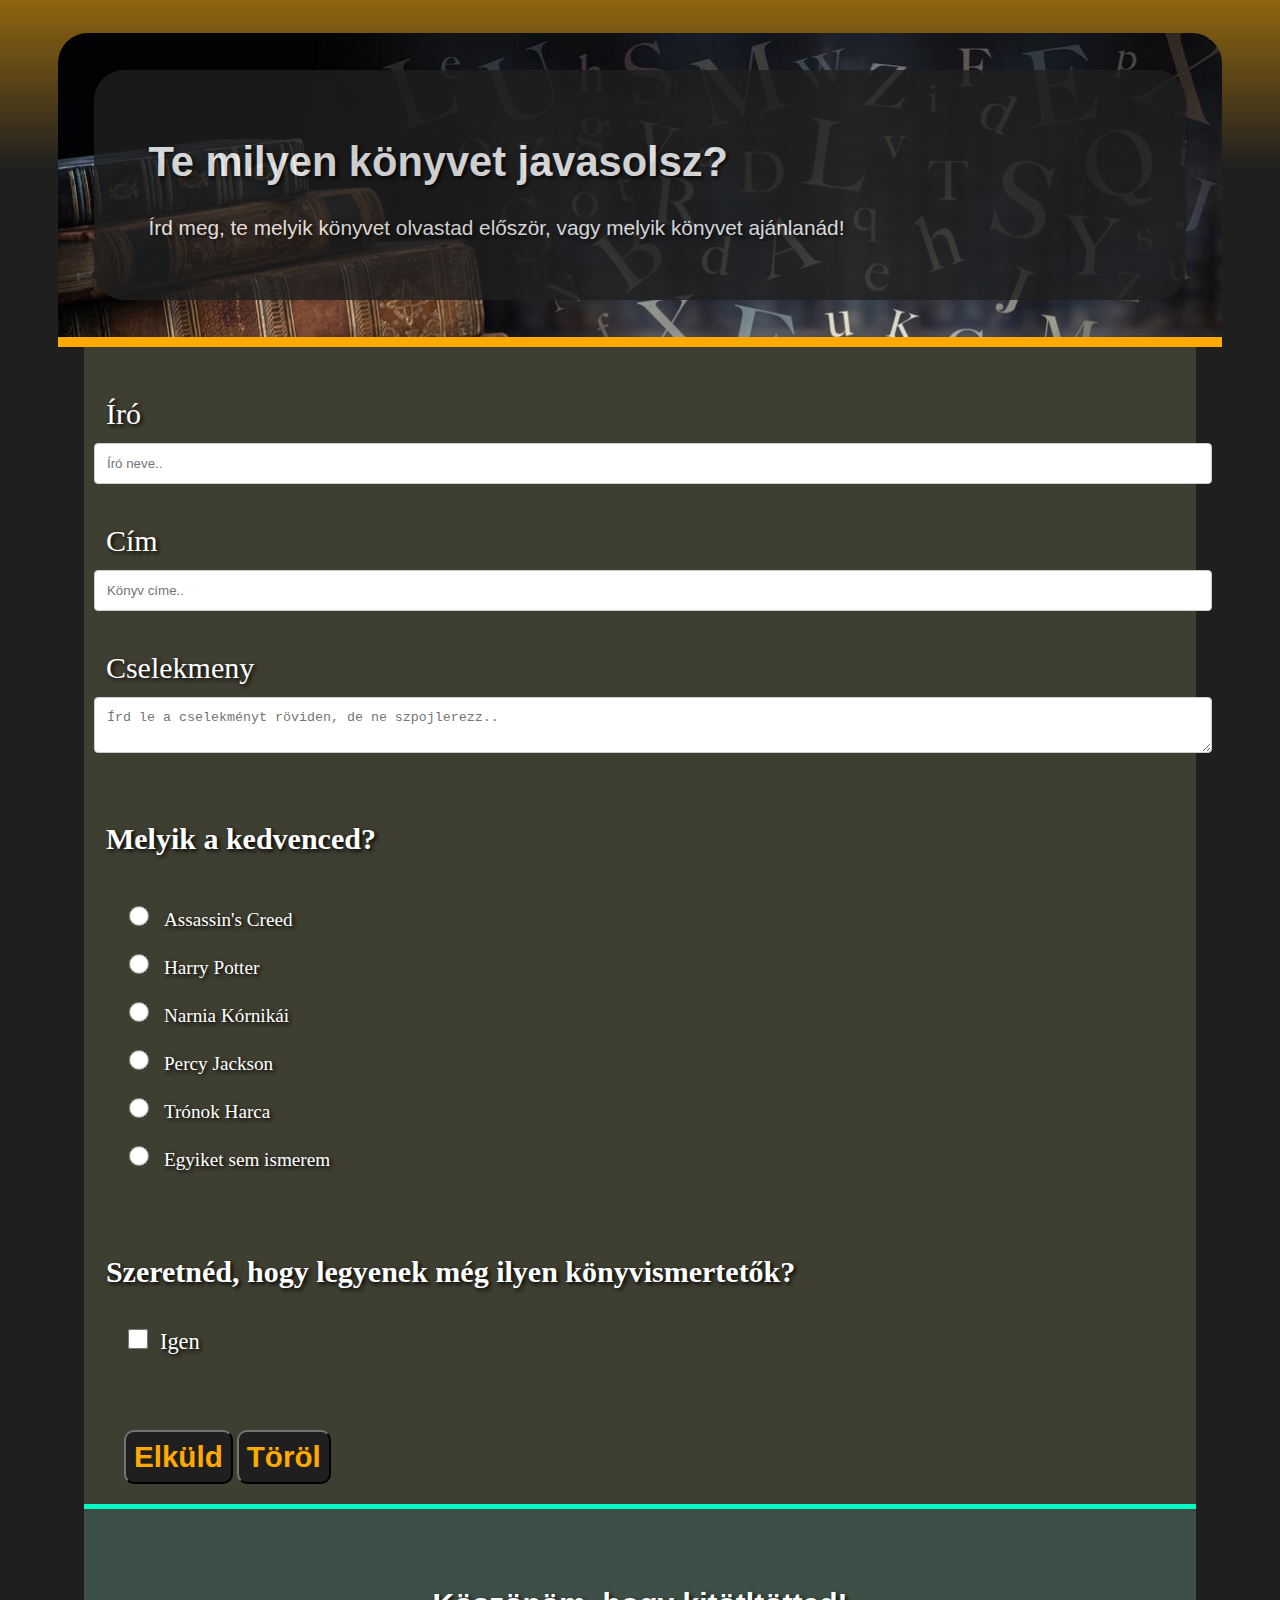
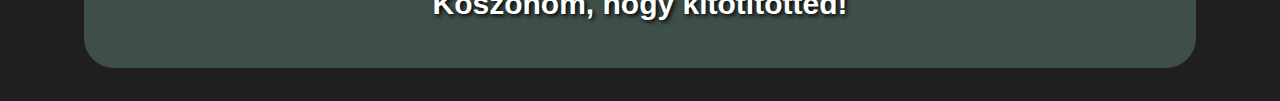
<file: urlap.html>
<!DOCTYPE html>
<html lang="hu">
<head>
    <title>Mit jánlasz?</title>
    <meta charset="UTF-8">
  <meta http-equiv="X-UA-Compatible" content="IE=edge">
  <meta name="viewport" content="width=device-width, initial-scale=1.0">
  <link href="https://cdn.jsdelivr.net/npm/bootstrap@5.1.3/dist/css/bootstrap.min.css" rel="stylesheet" integrity="sha384-1BmE4kWBq78iYhFldvKuhfTAU6auU8tT94WrHftjDbrCEXSU1oBoqyl2QvZ6jIW3" crossorigin="anonymous">
  <link rel="stylesheet" type="text/css" href="css/alap.css">
  <link rel="stylesheet" type="text/css" href="css/urlap.css">
  <link rel="stylesheet" type="text/css" href="css/print.css">
</head>

<body>
    <div class="container">
        <header>
            <article>
                <h1>Te milyen könyvet javasolsz?</h1>
                <p>Írd meg, te melyik könyvet olvastad először, vagy melyik könyvet ajánlanád!</p>
            </article>
        </header>
    
        <main>
            <form action="mailto:cp5m1i@inf.elte.hu" method="post" enctype="text/plain">
                <label for="iro">Író</label><br>
                <input type="text" name="iro" id="iro"  size="40" maxlength="40" placeholder="Író neve.."><br>
                <label for="cim">Cím</label><br>
                <input type="text" name="cim" id="cim" size="90" maxlength="90" placeholder="Könyv címe.."><br>
                <label for="cselekmeny" >Cselekmeny</label><br>
                <textarea name="cselekmeny" id="cselekmeny" maxlength="800" placeholder="Írd le a cselekményt röviden, de ne szpojlerezz.."></textarea><br>

                <h2>Melyik a kedvenced?</h2> <br>

                <div class="row  row-cols-1 row-cols-md-2 row-cols-lg-3 ">
                    <div class="col">
                        <input type="radio" name="ismerem" value="Assassin's Creed" id="r1">
                        <label for="r1" id="radio"><span lang="en">Assassin's Creed</span></label>
                    </div>
                    <div class="col">
                        <input type="radio" name="ismerem" value="Harry Potter" id="r2">
                        <label for="r2" id="radio"><span lang="en">Harry Potter</span></label>
                    </div>
                    <div class="col">
                        <input type="radio" name="ismerem" value="Narnia Kórnikái" id="r3">
                        <label for="r3" id="radio">Narnia Kórnikái</label>
                    </div>
                    <div class="col">
                        <input type="radio" name="ismerem" value="Percy Jackson" id="r4">
                        <label for="r4" id="radio"><span lang="en">Percy Jackson</span></label>
                    </div>
                    <div class="col">
                        <input type="radio" name="ismerem" value="Trónok Harca" id="r5">
                        <label for="r5" id="radio">Trónok Harca</label>
                    </div>
                    <div class="col">
                        <input type="radio" name="ismerem" value="Egyik sem" id="r6">
                        <label for="r6" id="radio"> Egyiket sem ismerem</label>
                    </div>
                </div>

                <h2 id="utolso">Szeretnéd, hogy legyenek még ilyen könyvismertetők?</h2>
                <div class="row row-cols-1">
                    <div class="col" ><input type="checkbox" name="hir" id="hir" value="igen">
                    <label for="hir" id="hirl">Igen</label><br></div>
                </div>
                <div class="row row-cols-1 " id="utolso">
                    <div class="col text-center">
                        <input type="submit"  id="submit" value="Elküld">
                        <input type="reset" id="reset" value="Töröl">
                    </div>
                </div>
            </form>
        </main>

        <footer>
            <h2>Köszönöm, hogy kitötltötted!</h2>
        </footer>
    </div>
    
    <script src="https://cdn.jsdelivr.net/npm/bootstrap@5.1.3/dist/js/bootstrap.bundle.min.js" integrity="sha384-ka7Sk0Gln4gmtz2MlQnikT1wXgYsOg+OMhuP+IlRH9sENBO0LRn5q+8nbTov4+1p" crossorigin="anonymous"></script>
</body>
</html>
</file>
<file: css/alap.css>
@media screen {

    nav.kipozicional a, #kipozicional{
        position: absolute;
        left: -9999px
    }
    nav.kipozicional a:focus, #kipozicional:focus{
        position: static;
        background-color: rgb(93,93,93);
    }
    
    body {
        color:#ffffff;
        background-color: rgb(31,31,31);
    }

    .navbar {
        color: #ffffff !important;
        background-color: rgb(31,31,31) !important;
    }
    .nav-link {
        font: 1.25rem Arial, sans-serif !important;
    }

    .dropdown-menu li a {
        color: white;
        font-size: 1.3rem !important;
    }
    .navbar-nav > li > .dropdown-menu { 
        border-left: solid #fff;
        border-width: 0.375rem;
        background-color: rgb(31,31,31);
    }
    .offcanvas-title {
        font-size: 1.875rem !important;
    }
    .offcanvas {
        text-shadow: 2px 2px 3px #000;
    }
    .offcanvas-body .navbar-nav .nav-item .nav-link {
        color: rgb(223, 223, 223);

    }
    
    #navtitle {
        text-align: center !important;
        font-size: 2.1rem !important;
        font-weight: 600 !important;
        text-shadow: 2px 2px 3px #000;
        padding-left: 45% !important;
    }

    #home {
        font-weight: bold !important;
    }

    #fejlec {
        width: 100%;
        height: auto;
        opacity: 1;
    }
    
    .citation {
        font-size: 1.7rem;
        color:#ffffff;
        font-weight: 600;
        font-style: italic;
        text-align: center;
        text-shadow: 4px 4px 0.375rem #000;
        padding: 1.25rem;
        margin: 2.5rem 0.2rem 1.5rem;
        background-color: rgb(31, 31, 31);
        border-width: 1.25rem;
        border-radius: 4px;
        opacity: 1;
    }

    article {
        color: #ffffff;
        font: 1.3rem Arial, sans-serif;
        font-style: normal;
        text-align: justify;
        padding: 2.5rem  5%;
        background-color: rgb(31, 31, 31);
    }

    .table, td, th {
        color:#fff !important;
    }

    
    h1 {
        font-weight: bold;
        margin-bottom: 1.875rem;
        text-shadow: 2px 2px 4px #000;
    }
    h2 {
        font-size: 2rem;
        text-align: left;
        margin-bottom: 1.563rem;
        text-shadow: 2px 2px 4px #000;
    }
    h3 {
        text-align: left;
        margin-bottom: 1.563rem;
        text-shadow: 2px 2px 4px #000;
    }

    article a:link, #vid:link {
        color: rgb(73, 191, 255);
    }
    article a:visited, #vid:visited {
        color: rgb(231, 47, 255);
    }

    aside {
        color: antiquewhite;
        font-size: 1.2rem !important;
        font-style: italic;
        padding-bottom: 0.938rem;
    }

    td {
        text-align: center;
        vertical-align: middle;
    }
    caption {
        color: rgb(187, 187, 187);
    }

    .thumbnail {
         border-bottom: solid rgb(223, 223, 223) !important;
         border-top: solid rgb(223, 223, 223) !important;
         border-right:  solid rgb(223, 223, 223) !important;
         border-width: 0.6rem !important;
    }
    .thumbnail:hover {
        box-shadow: 0 0 10px 1px rgb(255, 255, 255);
    }

}
</file>
<file: css/home.css>
@media screen {

    h1 {
        color:rgb(0, 254, 195) !important;
    }
    h2 {
        text-align: center !important;
    }

    b {
        color: rgb(0, 254, 195);
    }

    .btn {
        border-radius: 8px;
        background-color:rgb(31, 31, 31);
        color: rgb(0, 254, 195) !important;
        font-size: 1.375rem;
        transition-duration: 0.4s;
    }
    
    .btn:hover {
        background-color:#3e4f48;
        border-color: rgb(0, 254, 195);
        border-width: thin;
        color: rgb(0, 254, 195);
    }

    .card {
        border-radius: 17px !important;
        background-color:#2e3934 !important;
    }
    .card-title {
        color: rgb(0, 254, 195) !important;
        font: 1.375rem !important;
        font-weight: 700 !important;
    }
    .card-text {
        text-align: justify;
        font-size: 1.1rem !important;
    }
    .card-img-top {
        border-bottom: solid rgb(0, 254, 195) !important;
        border-radius: 17px 17px 0px 0px !important;
    }
    
    #fotema{
        font-style: normal;
        border-bottom: solid rgb(255, 170, 0) !important;
        border-width: 8px !important;
        margin-bottom: 1.563rem;
    }

    footer {
        color: #ffffff;
        font: 1.5rem Arial, sans-serif;
        padding: 1.875rem;
        text-align: center;
        background-color: #2e3934;
        border-top: solid rgb(255, 170, 0); 
        margin-top: 2.5rem;
    }
    #ajanlas {
        font-size: 3.75rem !important;
        font-weight: 800;
        border-radius: 10px !important;
        background-color: rgb(31, 31, 31);
        color: rgb(255, 170, 0) !important;
        padding: 0 2rem;;
    }
    #ajanlas:hover {
        background-color:#3e3e31;
        border-color: rgb(255, 170, 0);
        border-width: thin;
    }

    #kezdd {
        color:rgb(0, 254, 195);
        font: 3.125rem Arial, sans-serif;
        font-weight: 700;
        text-align: center;
        padding: 0.625rem;
        background-color: #3e4f48;
        border-radius: 8px;
        margin-top: 1.25rem;
        margin-bottom: 1.875rem;
    }
    
    .citation {
        background-color: #3e3e31;
        border-left: solid rgb(255, 170, 0);
        border-width: 0.625rem;
        opacity: 0.8;
    }

}

@media screen and (min-width: 1025px) and (min-height: 582px) {
    .citation {
        font-size: 2.5rem !important;
        color:#ffffff !important;
        font-weight: 700;
        background-color: rgb(31, 31, 31);
        position: absolute !important;
        top: 25rem !important;
        left: 50% !important;
        transform: translate(-50%, -65%) !important;
    }
}
</file>
<file: css/print.css>
@media print {

    * {
        background-image: none !important;
    }
      
    .card-img-top, video, #fejlec {
        display: none !important;
    }

    article img, section img {
        border: none;
        border-radius: 0.5rem;
        width: 20%;
    }

    body {
      margin: 0;
      color: #000;
      background-color: #fff;
      margin-left: 2.5rem;
      margin-right: 2.5rem;
    }

    .citation, #bevezeto {
        font: 2.5rem !important;
        font-style: italic;
        text-align: center;
        border-left: solid #000;
        border-width: 0.625;
        margin-top: 1.25rem;
        margin-bottom: 1.25rem;
    }

    header, .btn, .navbar {
        display: none !important;
    }

    #kezdd {
        font: 1.875rem !important;
        text-align: center;
        font-weight: 500;
    }

    .card {
        background-color: #fff !important;
        color: #000 !important;
        border-color: #000 !important;
    }

  
  }
</file>
<file: css/ac.css>
@media screen {
    
    h1, h2 {
        color: rgb(0, 254, 195) !important;
    }
    h3 {
        margin-top: 2.188rem;
    }
    b {
        color: rgb(0, 254, 195);
    }

    #tartalom {
        font-size: 1.5rem;
        font-style: italic;
        border-bottom: solid rgb(0, 254, 195) !important;
        border-width: 0.625rem;
    }
    #tartalomjegyzek, .offcanvas ,.offcanvas-body > .navbar-nav > li > .dropdown-menu,  .navbar-toggler  {
        background-color: #3e4f48 !important;
    }

    .citation {
        border-left: solid rgb(0, 254, 195);
        border-width: 0.625rem;
        background-color: #3e4f48;
    }

    .table-striped>tbody>tr:nth-child(odd)>td, 
    .table-striped>tbody>tr:nth-child(odd)>th {
        background-color: #3e4f48; 
    }
    table.table-striped{
        border-color: rgb(0, 254, 195) !important;
    }

    article a:hover {
        color: rgb(0, 254, 195);
    }

    #anton, #ezio, #film {
        border-radius: 0.5rem;
        border-left: solid rgb(0, 254, 195);
        border-width: 0.5rem;
    }

    #antonf {
        border-radius: 0.5rem;
        background-color: #3e4f48;
        font-size: 1.2rem;
        text-align: center;
        width: 24%;
        margin: 0 0 3rem 3rem;
        float: right;
    }
    #anton {
        margin-top: 1rem;
        width: 90%;
    }
    #ezio {
        margin: 0 3rem 2rem  0;
        width: 20%;
        float: left;
    }
    #film {
        margin-top: 2rem;
        width: 80%;
        margin-left: auto;
        margin-right: auto;
        display: block;
    }

}

@media screen and (max-width: 45rem) {
    #antonf, #ezio{
        display: block;
        margin-left: auto;
        margin-right: auto;
        width: 100%;
    }

}
</file>
<file: css/narnia.css>
@media screen {
    
    h1, h2 {
        color: rgb(254, 250, 0) !important;
    }
    h3 {
        margin-top: 2.188rem;
    }
    b {
        color: rgb(254, 250, 0);
    }

    #tartalom {
        font-size: 1.5rem;
        font-style: italic;
        border-bottom: solid rgb(254, 250, 0) !important;
        border-width: 0.625rem;
    }
    #tartalomjegyzek, .offcanvas ,.offcanvas-body > .navbar-nav > li > .dropdown-menu,  .navbar-toggler  {
        background-color: #4f4f3e !important;
    }

    .citation {
        border-left: solid rgb(254, 250, 0);
        border-width: 0.625rem;
        background-color: #4f4f3e;
    }

    .table-striped>tbody>tr:nth-child(odd)>td, 
    .table-striped>tbody>tr:nth-child(odd)>th {
        background-color: #4f4f3e; 
    }
    table.table-striped{
        border-color: rgb(254, 250, 0) !important;
    }
    article a:hover {
        color: rgb(254, 250, 0);
    }
    #lewis, #map  {
        border-radius: 0.5rem;
        border-left: solid rgb(254, 250, 0);
        border-width: 0.5rem;
    }

    #lewisf{
        border-radius: 0.5rem;
        background-color: #4f4f3e;
        font-size: 1.2rem;
        text-align: center;
        width: 20%;
        margin: 0 0 3rem 3rem;
        float: right;
    }
    #lewis {
        margin-top: 1rem;
        width: 84%;
    }
    #map {
        margin: 0 3rem 3rem 0;
        float: left;
        width: 35%;
    }
}

@media screen and (max-width: 45rem) {
    #lewisf, #map{
        display: block;
        margin-left: auto;
        margin-right: auto;
        width: 100%;
    }
}
</file>
<file: css/olvass.css>
@media screen {

    h1, h2 {
        color: rgb(255, 170, 0) !important;
    }
    h3 {
        margin-top: 2.188rem;
    }
    b {
        color: rgb(255, 170, 0);
    }
    #tartalom {
        font-size: 1.5rem;
        font-style: italic;
        border-bottom: solid rgb(255, 170, 0) !important;
        border-width: 0.625rem;
    }
    #tartalomjegyzek {
        background-color: #3e3e31 !important;
    }
    .offcanvas-body > .dropdown-menu { 
        background-color: #3e3e31 !important;
    }
    .offcanvas {
        background-color: #3e3e31 !important;
    }

    ol li {
        color: #ffffff;
        font: 1.3rem Arial, sans-serif;
        font-style: normal;
        text-align: justify;
        padding-bottom: 0.5rem;
    }

    .citation {
        border-left: solid rgb(255, 170, 0);
        border-width: 0.625rem;
        background-color: #3e3e31;
    }
    
    
    #stressz, #tudas, #empatia, #kreativ {
        border-radius: 0.5rem;
        border-left: solid rgb(255, 170, 0);
        border-width: 0.5rem;
    }    
    #stressz {
        margin: 2.5rem 0rem 0.9rem 2.3rem;
        width: 45%;
        float: right ;
    }
    #tudas {
        margin: 2rem 2.8rem 0rem 0rem;
        width: 40%;
        float: left;
    }
    #empatia, #kreativ {
        max-width: 80%;
        height: auto;
        display: block;
        margin-left: auto;
        margin-right: auto;
        margin-top: 1rem;
        
    }
}

@media screen and (max-width: 60rem) {
    #stressz, #tudas{
        margin: 2rem 0rem !important;
        width: 100% !important;
        height: auto !important;
    }
}
</file>
<file: css/pj.css>
@media screen {
    
    h1, h2 {
        color: rgb(0, 254, 233) !important;
    }
    h3 {
        margin-top: 2.188rem;
    }
    b {
        color: rgb(0, 254, 233);
    }

    #tartalom {
        font-size: 1.5rem;
        font-style: italic;
        border-bottom: solid rgb(0, 254, 233) !important;
        border-width: 0.625rem;
    }
    #tartalomjegyzek, .offcanvas ,.offcanvas-body > .navbar-nav > li > .dropdown-menu,  .navbar-toggler  {
        background-color: #425b58 !important;
    }

    .citation {
        border-left: solid rgb(0, 254, 233);
        border-width: 0.625rem;
        background-color: #425b58;
    }

    .table-striped>tbody>tr:nth-child(odd)>td, 
    .table-striped>tbody>tr:nth-child(odd)>th {
        background-color: #425b58; 
    }
    table.table-striped{
        border-color: rgb(0, 254, 233) !important;
    }
    article a:hover {
        color: rgb(0, 254, 233);
    }
    #rick, #map, #film  {
        border-radius: 0.5rem;
        border-left: solid rgb(0, 254, 233);
        border-width: 0.5rem;
    }

    #rickf{
        border-radius: 0.5rem;
        background-color: #425b58;
        font-size: 1.2rem;
        text-align: center;
        width: 20%;
        margin: 0 0 3rem 3rem;
        float: right;
    }
    #rick {
        margin-top: 1rem;
        width: 84%;
    }
    #map {
        margin: 0 3rem 3rem 0;
        float: left;
        width: 25%;
    }
    #film {
        max-width: 50%;
        height: auto;
        display: block;
        margin: 3rem auto;

    }
}

@media screen and (max-width: 45rem) {
    #rickf, #map{
        display: block;
        margin-left: auto;
        margin-right: auto;
        width: 100%;
    }
    #film {
        max-width: 100%;
        height: auto;
        display: block;
        margin: 3rem auto;

    }
}
</file>
<file: css/urlap.css>
@media screen {
    body {
        background-color: rgb(31, 31, 31);
        background-image: url(../media/top.png);
        background-repeat: repeat-x;
    }


    .container {
        text-shadow: 2px 2px 4px #000;
        padding:2%;
    }

    article {
        text-align:start !important;
        border-radius: 1.875rem;
        background-color: rgb(31, 31, 31);
        opacity: 0.8;
    }

    header, main, footer {
        padding: 0.625rem;
        width: 90%;
        margin: 0 auto;
    }

    
    header {
        padding: 3% 3%;
        background-image: url(../media/fejlec.jpg);
        border-top-left-radius: 1.875rem;
        border-top-right-radius: 1.875rem;
        border-bottom: solid rgb(255,170,0);
        border-width: 0.625rem;
    }
    main {
        background-color:#3e3e31;
    }
    footer {
        font: 2.2rem Arial, sans-serif !important;
        font-weight: 700;
        text-align: center;
        padding-top: 1%;
        background-color: #3e4f48;
        border-top:solid rgb(0, 254, 195);
        border-width: 5px;
        border-bottom-left-radius: 1.875rem;
        border-bottom-right-radius: 1.875rem;
    }

    label, h2 {
        font-size: 1.875rem !important;
        padding: 2.5rem 0.75rem 0.75rem 0.75rem;
        display: inline-block;
    }

    input[type=text], textarea {
        width: 100%;
        padding: 0.75rem;
        border: 1px solid #ccc;
        border-radius: 4px;
        resize: vertical;
    }

    .col {
        padding: 0.625rem 1.875rem;
    }
    #radio {
        font-size: 1.2rem !important;
        padding: 0px 0px 0px 0.5rem;
    }
    #r1,#r2,#r3,#r4,#r5,#r6, #hir {
        height: 1.25rem;
        width: 1.25rem;
    }
    #hirl {
        font-size: 1.4rem !important;
        padding: 0.313rem !important;
    }
    #utolso {
        padding-top: 3.125rem !important;
        padding-bottom: 0px !important;
    }

    #submit, #reset {
        background-color: rgb(31, 31, 31);
        color: rgb(255,170,0);
        font-size: 1.85rem;
        font-weight: 600 !important;
        padding: 8px;
        border-color: rgb(31, 31, 31);
        border-radius: 0.625rem;
        transition-duration: 0.4s;
    }
    #reset:hover {
        color: rgb(255, 72, 0);
        border: solid rgb(255, 72, 0);
        background-color: rgb(71, 56, 51);
    }
    #submit:hover {
        color: rgb(55, 255, 0);
        border: solid rgb(37, 170, 0);
        background-color: rgb(56, 73, 51);
    }
    
}
</file>
